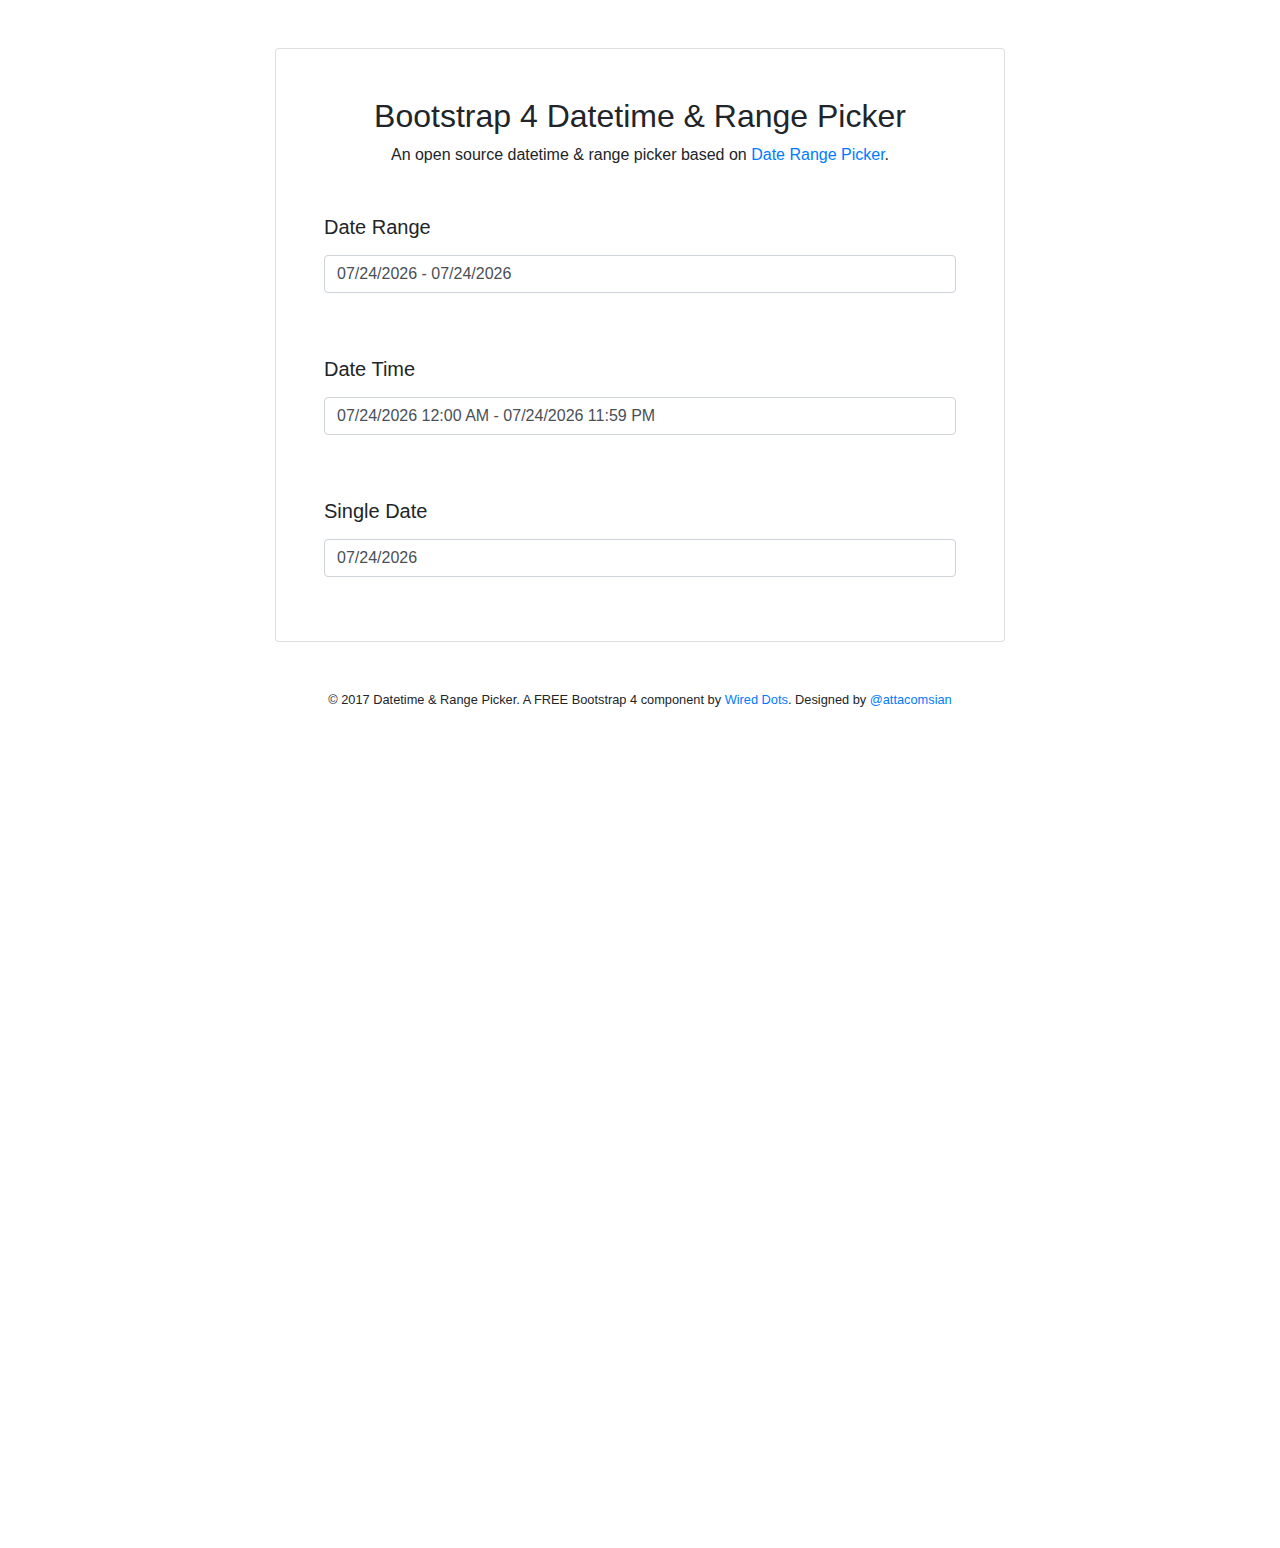
<file: assets/plugins/datetimepicker/index.html>
<!DOCTYPE html>
<html lang="en">
    <head>
        <meta charset="utf-8">
        <title>Free Bootstrap 4 Datetime & Range Picker By Wired Dots</title>
        <meta name="description" content="Love Authority." />
        <meta name="viewport" content="width=device-width, initial-scale=1.0">
        <link rel="stylesheet" href="https://maxcdn.bootstrapcdn.com/bootstrap/4.0.0-alpha.6/css/bootstrap.min.css">
        <link rel="stylesheet" href="http://code.ionicframework.com/ionicons/2.0.1/css/ionicons.min.css" />
        <link rel="stylesheet" type="text/css" href="css/daterangepicker.css" />
    </head>
    <body style="height: 1500px;">
        <!--hero section-->
        <section class="mt-5">
            <div class="container">
                <div class="row">
                    <div class="col-sm-8 offset-sm-2 col-xs-12">
                        <div class="card border-none">
                            <div class="card-block p-5">
                                <h2 class="text-center">Bootstrap 4 Datetime & Range Picker</h2>
                                <p class="text-center">
                                    An open source datetime & range picker based on 
                                    <a href="http://www.daterangepicker.com" rel="nofollow">Date Range Picker</a>.
                                </p>
                                <div class="mt-5">
                                    <h5 class="mb-3">Date Range</h5>
                                    <div class="form-group">
                                        <input type="text" class="form-control" id="daterange" placeholder="Select value">
                                    </div>
                                    <br/><br/>
                                    <h5 class="mb-3">Date Time</h5>
                                    <div class="form-group">
                                        <input type="text" class="form-control" id="datetime" placeholder="Select value">
                                    </div>
                                    <br/><br/>
                                    <h5 class="mb-3">Single Date</h5>
                                    <div class="form-group">
                                        <input type="text" class="form-control" id="date" placeholder="Select value">
                                    </div>
                                </div>
                            </div>
                        </div>
                    </div>
                    <div class="clearfix"></div>
                    <div class="col-sm-12 mt-5 footer">
                        <p class="small text-center">
                            &copy; 2017 Datetime & Range Picker. A FREE Bootstrap 4 component by 
                            <a href="https://wireddots.com">Wired Dots</a>. Designed by <a href="https://twitter.com/attacomsian">@attacomsian</a>
                        </p>
                    </div>
                </div>
            </div>
        </section>

        <script src="https://code.jquery.com/jquery-3.1.1.min.js"></script>
        <script type="text/javascript" src="js/moment.min.js"></script>
        <script type="text/javascript" src="js/daterangepicker.js"></script>
        <script type="text/javascript" src="js/demo.js"></script>
    </body>
</html>
</file>
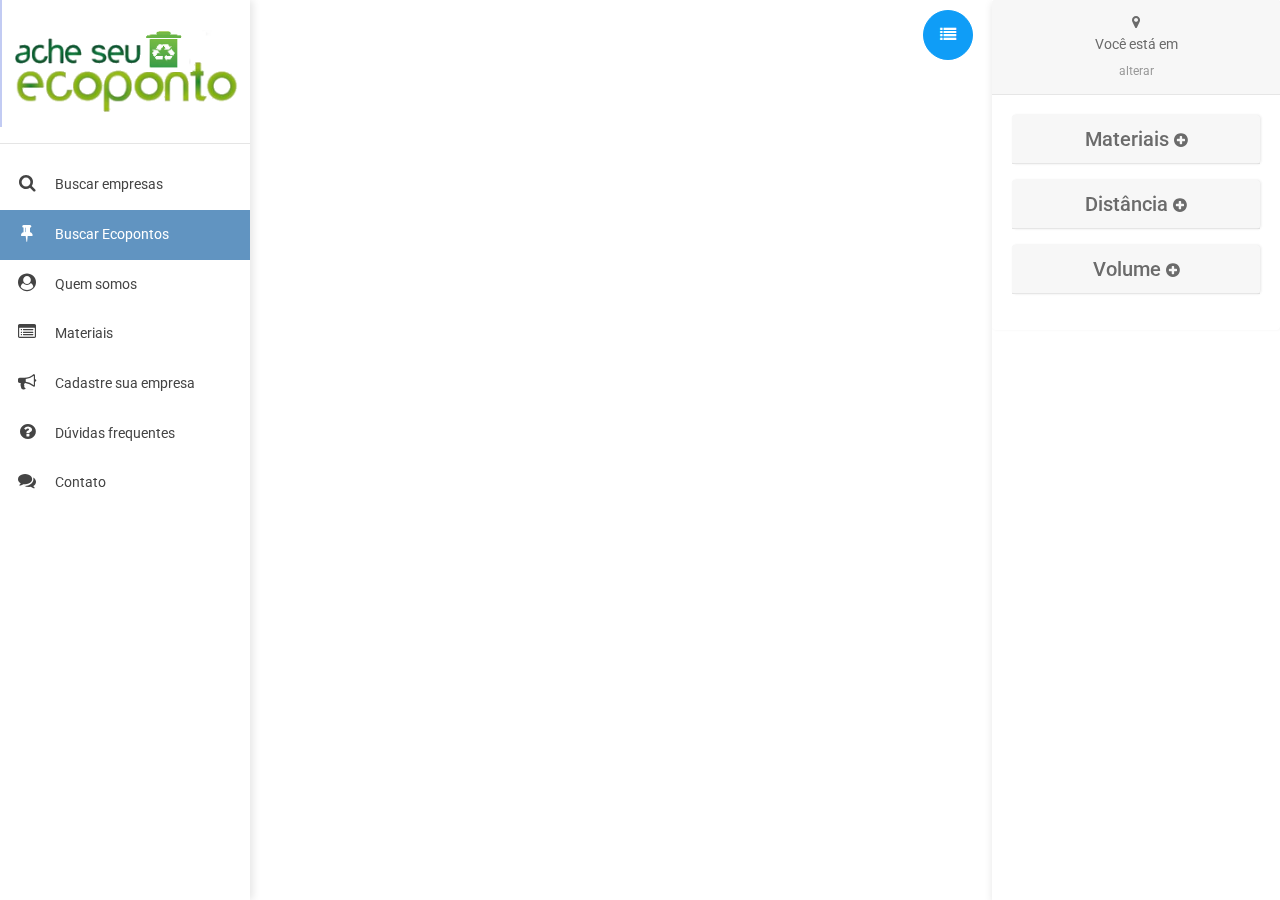
<file: ecopontos.html>
<!DOCTYPE html>
<html lang="pt-br">

<head>
    <meta charset="utf-8">
    <meta name="viewport" content="width=device-width, initial-scale=1.0">

    <title>Portal AcheSeuEcoponto</title>

    <link href="assets/css/select2.min.css" rel="stylesheet" />
    <script src="assets/js/select2.min.js"></script>

    <!-- Favicon -->
    <link rel="shortcut icon" href="assets/images/favicon.ico">

    <!-- Bootstrap CSS -->
    <link href="assets/css/bootstrap.min.css" rel="stylesheet" type="text/css" />

    <!-- Font Awesome CSS -->
    <link href="assets/font-awesome/css/font-awesome.min.css" rel="stylesheet" type="text/css" />

    <!-- Custom CSS -->
    <link href="assets/css/style.css" rel="stylesheet" type="text/css" />

    <!-- BEGIN CSS for this page -->
    <link rel="stylesheet" type="text/css" href="assets/css/dataTables.bootstrap4.min.css" />
    <!-- END CSS for this page -->

    <!--Plugin CSS file with desired skin-->
    <link rel="stylesheet" href="assets/css/ion.rangeSlider.min.css" />


</head>

<body class="adminbody">

    <div id="main">

        <!-- Left Sidebar -->
        <div class="left main-sidebar">

            <div class="sidebar-inner leftscroll">

                <div id="sidebar-menu">

                    <ul>

                        <li class="submenu" id="imgLogo">
                            <a href="index.html">
                                <img src="assets/images/logo.png" />
                            </a>
                        </li>

                        <hr />

                        <li class="submenu">
                            <a href="index.html"><i class="fa fa-fw fa-search"></i><span> Buscar empresas </span> </a>
                        </li>

                        <li class="active submenu">
                            <a href="ecopontos.html"><i class="fa fa-fw fa-thumb-tack"></i> <span> Buscar Ecopontos </span></a>
                        </li>

                        <li class="submenu">
                            <a href="sobre.html"><i class="fa fa-fw fa-user-circle"></i> <span> Quem somos </span></a>
                        </li>

                        <li class="submenu">
                            <a href="#"><i class="fa fa-fw fa-list-alt"></i> <span> Materiais </span></a>
                        </li>

                        <li class="submenu">
                            <a href="empresa.html"><i class="fa fa-fw fa-bullhorn"></i> <span> Cadastre sua empresa
                                </span></a>
                        </li>

                        <li class="submenu">
                            <a href="duvidas.html"><i class="fa fa-fw fa-question-circle"></i> <span> Dúvidas frequentes
                                </span></a>
                        </li>

                        <li class="submenu">
                            <a href="contato.html"><i class="fa fa-fw fa-comments"></i> <span> Contato </span></a>
                        </li>

                    </ul>

                    <div class="clearfix"></div>

                </div>

                <div class="clearfix"></div>

            </div>

        </div>
        <!-- End Sidebar -->


        <div class="content-page page" style="height: 100%;" id="conteudo">

            <!-- Start content -->
            <div class="content" style="height: 100%;">

                <div class="container-fluid" style="height: 100%;" id="contMap">
                    <div class="row no-pdd" style="height: 100%;">
                        <div class="col-xs-12 col-sm-12 col-md-12 col-lg-12 col-xl-9 no-pdd" id="divMapa">

                            <button class="btn btn-primary" id="btnLista"><i class="fa fa-list"></i></button>

                            <!-- mapa -->
                            <div class="card mb-3" id="cardMap">

                                <div class="card-body">

                                    <div class="maparea" id="map2">

                                    </div>

                                </div>
                            </div><!-- end card-->

                            <!-- lista -->
                            <div class="card-body" id="cardList">

                                <div class="card cr-empresa" style="width: 20rem;">
                                    <div class="card-body">
                                        <h4 class="card-title">Nome da Empresa</h4>
                                        <h6 class="card-subtitle mb-2 text-muted">Endereço</h6>
                                        <p class="card-text">Some quick example text to build on the card title and make
                                            up the bulk of the
                                            card's content.</p>
                                    </div>
                                </div>

                            </div><!-- end card-->
                        </div>


                        <!-- filtros -->
                        <div class="col-xs-12 col-sm-12 col-md-12 col-lg-6 col-xl-3 no-pdd" id="filters">
                            <div class="card mb-3" id="right-filters">
                                <div class="card-header">
                                    <i class="fa fa-fw fa-map-marker"></i>
                                    <p class="info">Você está em</p>
                                    <h3 id="endereco"><i class="fas fa-map-marker-alt"></i></h3>
                                    <button class="btn" id="alter">alterar</button>
                                </div>

                                <div class="card-body separate">
                                    <!-- materiais -->
                                    <div class="card mb-3">
                                        <div id="accordion" role="tablist">
                                            <div class="card">
                                                <div class="card-header" role="tab" id="headingOne">
                                                    <h5 class="mb-0">
                                                        <a class="collapsed" data-toggle="collapse" href="#collapseOne"
                                                            aria-expanded="false" aria-controls="collapseOne">
                                                            Materiais
                                                        </a>
                                                    </h5>
                                                </div>

                                                <div id="collapseOne" class="collapse" role="tabpanel"
                                                    aria-labelledby="headingOne" data-parent="#accordion">
                                                    <div class="card-body">
                                                        Selecione os materiais que deseja buscar.
                                                        Use a pesquisa para encontrá-los mais facilmente.
                                                        <hr />
                                                        <select class="form-control select2" id="example2"
                                                            name="state][]" multiple="multiple">
                                                            <option>Construção e Demolição</option>
                                                            <option>Eletrodomésticos</option>
                                                            <option>Eletrônicos</option>
                                                            <option>Embalagens e resíduos de agrotóxicos</option>
                                                            <option>Lâmpadas</option>
                                                            <option>Líquidos e Produtos Químicos</option>
                                                            <option>Medicamentos</option>
                                                            <option>Metais</option>
                                                            <option>Óleos</option>
                                                            <option>Outros</option>
                                                            <option>Papel e Papelão</option>
                                                            <option>Pilhas e Baterias</option>
                                                            <option>Plástico</option>
                                                            <option>Pneus</option>
                                                            <option>Vidro</option>

                                                        </select>

                                                    </div>
                                                </div>
                                            </div>
                                        </div>
                                    </div>

                                    <!-- distância -->
                                    <div class="card mb-3">
                                        <div id="accordion3" role="tablist">
                                            <div class="card">
                                                <div class="card-header" role="tab" id="headingThree">
                                                    <h5 class="mb-0">
                                                        <a class="collapsed" data-toggle="collapse"
                                                            href="#collapseThree" aria-expanded="false"
                                                            aria-controls="collapseThree">
                                                            Distância
                                                        </a>
                                                    </h5>
                                                </div>

                                                <div id="collapseThree" class="collapse" role="tabpanel"
                                                    aria-labelledby="headingThree" data-parent="#accordion3">
                                                    <div class="card-body">
                                                        Selecione a distância máxima que pode percorrer
                                                        para cumprir seu objetivo.
                                                        <hr />
                                                        <div class="col-sm-10 col-xs-12" id="col_slider">
                                                            <input type="text" id="range_slider_1">
                                                        </div>
                                                    </div>
                                                </div>
                                            </div>
                                        </div>
                                    </div>

                                    <!-- volume -->
                                    <div class="card mb-3">
                                        <div id="accordion4" role="tablist">
                                            <div class="card">
                                                <div class="card-header" role="tab" id="headingFour">
                                                    <h5 class="mb-0">
                                                        <a class="collapsed" data-toggle="collapse" href="#collapseFour"
                                                            aria-expanded="false" aria-controls="collapseFour">
                                                            Volume
                                                        </a>
                                                    </h5>
                                                </div>

                                                <div id="collapseFour" class="collapse" role="tabpanel"
                                                    aria-labelledby="headingFour" data-parent="#accordion4">
                                                    <div class="card-body">
                                                        Insira o volume desejado.
                                                        Você pode selecionar a unidade de medida de sua preferência.
                                                        <hr />
                                                        <div class="form-row">
                                                            <div class="form-group col-md-4">
                                                                <input type="text" class="form-control" id="inputCity">
                                                            </div>
                                                            <div class="form-group col-md-8">
                                                                <select id="inputState" class="form-control">
                                                                    <option selected>grama(s)</option>
                                                                    <option>quilo(s)</option>
                                                                    <option>tonelada(s)</option>
                                                                    <option>litro(s)</option>
                                                                </select>
                                                            </div>
                                                        </div>
                                                    </div>
                                                </div>
                                            </div>
                                        </div>
                                    </div>

                                </div>
                            </div><!-- end card-->
                        </div>

                    </div>



                </div>
                <!-- END container-fluid -->

            </div>
            <!-- END content -->

        </div>
        <!-- END content-page -->

    </div>
    <!-- END main -->

    <script src="assets/js/modernizr.min.js"></script>
    <script src="assets/js/jquery.min.js"></script>
    <script src="assets/js/moment.min.js"></script>

    <script src="assets/js/popper.min.js"></script>
    <script src="assets/js/bootstrap.min.js"></script>

    <script src="assets/js/detect.js"></script>
    <script src="assets/js/fastclick.js"></script>
    <script src="assets/js/jquery.blockUI.js"></script>
    <script src="assets/js/jquery.nicescroll.js"></script>

    <!-- App js -->
    <script src="assets/js/pikeadmin.js"></script>

    <!-- BEGIN Java Script for this page -->
    <script src="assets/js/dataTables.bootstrap4.min.js"></script>

    <script type="text/javascript" src="assets/js/script.js"></script>

    <!-- Counter-Up-->
    <script src="assets/plugins/waypoints/lib/jquery.waypoints.min.js"></script>
    <script src="assets/plugins/counterup/jquery.counterup.min.js"></script>
    <!-- END Java Script for this page -->
    <!-- BEGIN Java Script for this page -->
    <script src="assets/plugins/select2/js/select2.min.js"></script>

    <!--Plugin JavaScript file-->
    <script src="assets/js/ion.rangeSlider.min.js"></script>
    <script>
        $(document).ready(function () {
            $("#range_slider_1").ionRangeSlider();

            $('.select2').select2();
        });
    </script>
    <!-- END Java Script for this page -->

    <!-- BEGIN Java Script for this page -->
    <script src="//maps.google.com/maps/api/js?key=AIzaSyBMM4FSTN2KrlYBuJpoBhGE9S-V6L8BRjg&callback=initMap"></script>
    <script src="assets/plugins/gmapsjs/gmaps.js"></script>
    <script>
        var geocoder;
        var map;
        var marker;
        var markers = [];
        var directionsDisplay;
        var ender;
        var posicaoAtual;
        var posicaoGeo;
        var longAtual;
        var latAtual;
        var enderecoAtual;
        var latGeo;
        var longGeoo;
        var enderecoGeo;
        var ponto;
        var directionsService = new google.maps.DirectionsService();
        var directionsDisplay = new google.maps.DirectionsRenderer();
        var markerCluster;
        var rresultado;
        var confMapa;
        var map;

        function initMap() {
            if (navigator.geolocation) {
                var resp;

                marker = new google.maps.Marker({
                    map: map,
                    draggable: true,
                });

                //getCurrentPosition pega a localização do usuário uma vez
                //o retorno position é quando se teve sucesso 
                navigator.geolocation.getCurrentPosition(function (position) {
                    //passa as coordenadas retornadas da localização atual para a instancia posicaoatual

                    latGeo = position.coords.latitude; //armazena para depois transferir para a latAtual se for confirmada pelo usuário sua localização automática
                    longGeo = position.coords.longitude;
                    $txtLatitude = position.coords.latitude; //armazena para depois transferir para a latAtual se for confirmada pelo usuário sua localização automática
                    $txtLongitude = position.coords.longitude;

                    posicaoGeo = new google.maps.LatLng(latGeo, longGeo);

                    marker.setPosition(new google.maps.LatLng(position.coords.latitude, position.coords.longitude));
                    map.setCenter(posicaoGeo);

                    //cria uma instancia do geocoder e codifica a localização atual para o endereço formatado 
                    var geocoder = new google.maps.Geocoder();

                    geocoder.geocode({ 'location': posicaoGeo }, function (results, status) {
                        if (status == google.maps.GeocoderStatus.OK && results[0]) {
                            $('.campos .localizacao').text(results[0].formatted_address);
                            enderecoGeo = results[0].formatted_address;
                        }
                        document.getElementById("endereco").innerHTML = enderecoGeo;

                    });


                    confMapa =
                    {
                        disableDefaultUI: true,
                        center: posicaoGeo,
                        zoom: 10,
                        mapTypeId: google.maps.MapTypeId.ROADMAP   //ROADMAP: exibe os blocos 2D (rodoviário)--- SATELLITE exibe os blocos fotográficos (Google Earth)--- HYBRID: exibe uma mistura de blocos fotográficos e uma camada de blocos para recursos de destaque (rodovias, nomes de cidade) TERRAIN: exibe blocos de relevo físico para exibir recursos de elevação e água (montanhas, rios etc.) mapa físico com base nas informações do terreno. 
                    };

                    //google.maps.event.addDomListener(window, 'load', initialize);//ver erro
                    map = new google.maps.Map(document.getElementById("mapa"), confMapa);
                    directionsDisplay = new google.maps.DirectionsRenderer();
                    directionsDisplay.setMap(map);



                    //adiciona o ponto no mapa
                    marker = new google.maps.Marker(
                        {
                            position: posicaoGeo,
                            map: map,
                            zoom: 10,
                            draggable: true, //permite mover ----- depois permitir
                            title: "Sua localização atual",
                            icon: "/images/posicao.png"
                        });

                    //cria uma janela com informações da localização atual do usuário
                    infoWindow = new google.maps.InfoWindow();
                    html = "Sua Localização e Ponto de Origem";
                    google.maps.event.addListener(marker, 'click', function () {
                        infoWindow.setContent(html);
                        infoWindow.open(map, marker);
                    });
                });
            }
            else {
                alert("Navegador não tem suporte para geolocalização!  Informe seu endereço manualmente");
            }

            if (latGeo == null) {
                posicaoGeo = new google.maps.LatLng(-23.5009757, -47.458314900000005);
                latGeo = -23.5009757;
                longGeo = -47.458314900000005;
                $txtLatitude = -23.5009757;
                $txtLongitude = -47.458314900000005;

                //cria uma instancia do geocoder e codifica a localização atual para o endereço formatado 
                var geocoder = new google.maps.Geocoder();

                geocoder.geocode({ 'location': posicaoGeo }, function (results, status) {
                    if (status == google.maps.GeocoderStatus.OK && results[0]) {
                        $('.campos .localizacao').text(results[0].formatted_address);
                        enderecoGeo = results[0].formatted_address;
                    }
                });

                confMapa =
                {
                    disableDefaultUI: true,
                    center: posicaoGeo,
                    zoom: 10,
                    mapTypeId: google.maps.MapTypeId.ROADMAP   //ROADMAP: exibe os blocos 2D (rodoviário)--- SATELLITE exibe os blocos fotográficos (Google Earth)--- HYBRID: exibe uma mistura de blocos fotográficos e uma camada de blocos para recursos de destaque (rodovias, nomes de cidade) TERRAIN: exibe blocos de relevo físico para exibir recursos de elevação e água (montanhas, rios etc.) mapa físico com base nas informações do terreno. 
                };

                //google.maps.event.addDomListener(window, 'load', initialize);//ver erro
                map = new google.maps.Map(document.getElementById("map"), confMapa);
                directionsDisplay = new google.maps.DirectionsRenderer();
                directionsDisplay.setMap(map);

                //adiciona o ponto no mapa
                marker = new google.maps.Marker(
                    {
                        position: posicaoGeo,
                        map: map,
                        zoom: 10,
                        draggable: false, //permite mover ----- depois permitir
                        title: "Sua localização atual",
                        icon: "assets/images/pin.png",
                    });

                //cria uma janela com informações da localização atual do usuário
                infoWindow = new google.maps.InfoWindow();
                html = "Sua Localização e Ponto de Origem";
                google.maps.event.addListener(marker, 'click', function () {
                    infoWindow.setContent(html);
                    infoWindow.open(map, marker);
                });

                codeAddress(geocoder, map);
            }
        });

        function codeAddress(geocoder, map) {
            var address = "Av. Dr. Armando Pannunzio, 1893 - Sorocaba/SP";
            geocoder.geocode({ 'address': address }, function (results, status) {
                if (status === 'OK') {
                    var marker = new google.maps.Marker({
                        map: map,
                        position: results[0].geometry.location,
                        icon: "assets/images/pin.png"
                    });
                } else {
                    alert('Geocode was not successful for the following reason: ' + status);
                }
            });
        }
    </script>

</body>

</html>
</file>
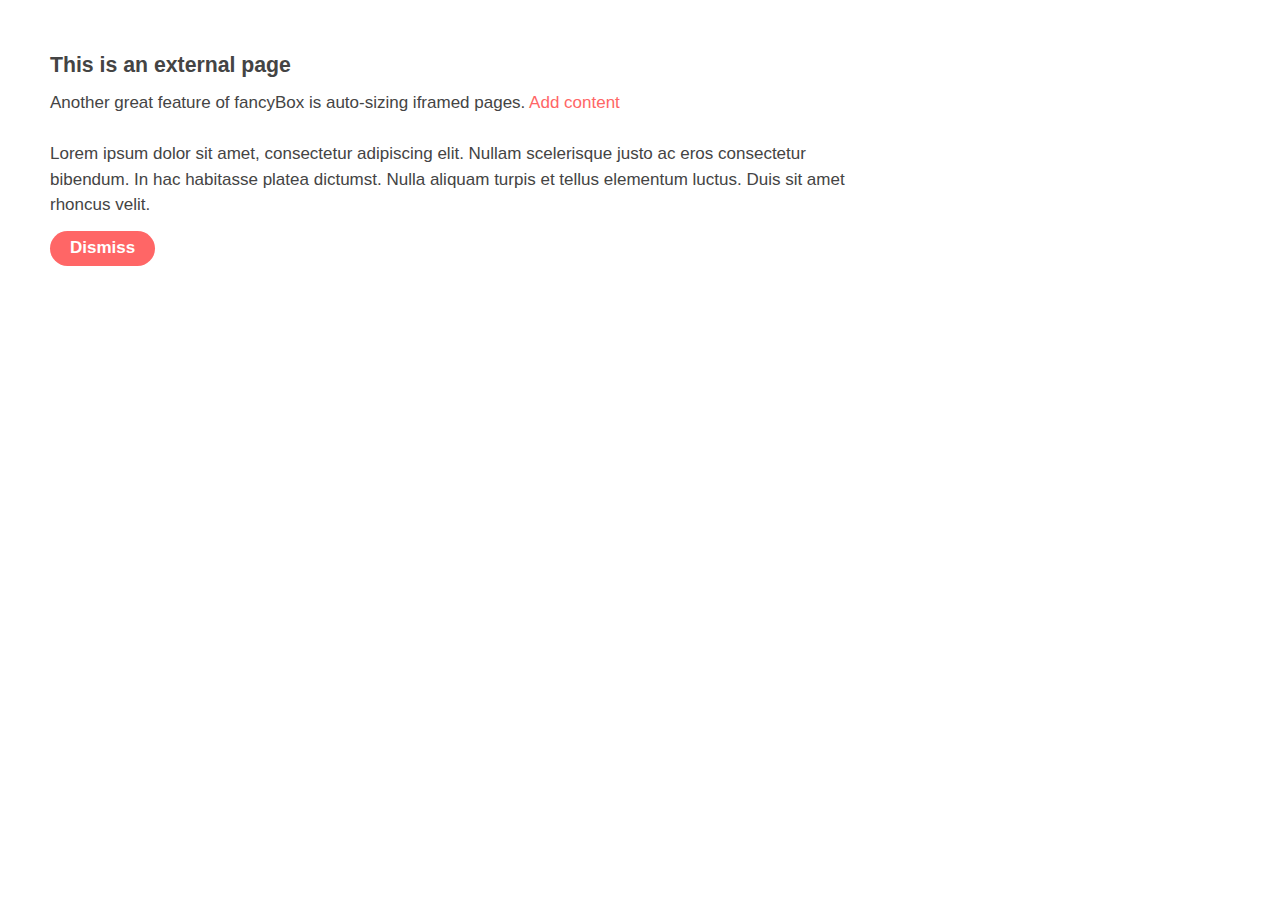
<file: assets/plugins/fancybox/iframe.html>
<!doctype html>
<html >
<head>
	<meta charset="utf-8">
	<meta http-equiv="X-UA-Compatible" content="IE=edge,chrome=1">
	<meta name="viewport" content="width=device-width, initial-scale=1, user-scalable=no">
	<title>fancyBox3 - iframe demo</title>

	<script src="https://ajax.googleapis.com/ajax/libs/jquery/3.1.1/jquery.min.js"></script>

 	<link rel="stylesheet" type="text/css" href="iframe.css" media="screen" />

 	<style>

 		body {
 			margin: 0;
 			padding: 0;
 			max-width: 900px;
 			padding: 50px;
 		}

 	</style>
</head>
<body>
	<div class="content">
		<h3>This is an external page</h3>

		<p>
			Another great feature of fancyBox is auto-sizing iframed pages.

			<a href="javascript:;" class="add">Add content</a>
		</p>

		<div class="expand">
			<p>
				Lorem ipsum dolor sit amet, consectetur adipiscing elit. Nullam scelerisque justo ac eros consectetur bibendum. In hac habitasse platea dictumst. Nulla aliquam turpis et tellus elementum luctus. Duis sit amet rhoncus velit.
			</p>
		</div>

		<p class="modal-footer">
			<a class="btn" href="javascript:parent.jQuery.fancybox.close();">Dismiss</a>
		</p>
	</div>

 	<script>
 		$(".add").click(function() {
 			var $where = $(".expand");

 			$where.children().eq(0).clone().appendTo( $where );

 			parent.jQuery.fancybox.getInstance().update();

 		});


 		$( document ).on('keydown.fb', function (e) {

			var keycode = e.keyCode || e.which;

			if ( keycode === 27 ) {

				e.preventDefault();

				parent.jQuery.fancybox.getInstance().close();

				return;
			}


 		});

 	</script>
</body>
</html>
</file>
<file: assets/plugins/datetimepicker/css/daterangepicker.css>
/* 
    Created on : Jul 23, 2017, 6:30:10 PM
    Author     : Atta-Ur-Rehman Shah (http://attacomsian.com)
*/
.daterangepicker .btn-primary, .daterangepicker .btn-primary:hover, .daterangepicker .btn-primary:focus,
.daterangepicker .btn-primary.disabled, .daterangepicker .btn-primary:disabled{
    background-color: #6200ea;
    border-color: #6200ea;
}
.input-daterange input {
    text-align: center
}

.input-daterange input:first-child {
    border-bottom-left-radius: 3px;
    border-top-left-radius: 3px
}
.input-daterange input:last-child {
    border-bottom-right-radius: 3px;
    border-top-right-radius: 3px
}
.daterangepicker {
    position: absolute;
    left: 0;
    margin-top: 5px;
    width: auto;
    padding: 0
}
.daterangepicker.dropdown-menu {
    max-width: none;
    background-color: transparent;
    border: 0;
    z-index: 1000;
    -webkit-box-shadow: none;
    box-shadow: none
}
.daterangepicker.dropup {
    margin-top: -7px
}

.daterangepicker .calendar,
.daterangepicker .ranges {
    float: left
}

.daterangepicker.opensleft .calendars {
    float: left
}

.daterangepicker.opensright .calendars {
    float: right
}

.daterangepicker.single .calendar {
    float: none;
    margin-left: 0;
    margin-right: 0
}

.daterangepicker.single .ranges {
    display: none
}

.daterangepicker.show-calendar .calendar {
    display: block
}

.daterangepicker .calendar {
    display: none;
    background-color: #fff;
    border: 1px solid #ddd;
    border-radius: 3px;
    margin: 7px;
    padding: 14px;
    -webkit-box-shadow: 0 1px 3px rgba(0, 0, 0, .1);
    box-shadow: 0 1px 3px rgba(0, 0, 0, .1)
}

.daterangepicker table {
    width: 100%;
    margin: 0
}

.daterangepicker table tbody td,
.daterangepicker table tbody th {
    cursor: pointer
}

.daterangepicker td,
.daterangepicker th {
    white-space: nowrap;
    text-align: center
}

.daterangepicker td.week,
.daterangepicker th.week {
    font-size: 80%;
    color: #ccc
}

.daterangepicker th {
    color: #999;
    font-weight: 400;
    font-size: 12px
}

.daterangepicker th>i {
    top: 0
}

.daterangepicker th.next,
.daterangepicker th.prev {
    cursor: pointer
}
.daterangepicker th.next i,
.daterangepicker th.prev i{
    font-size: 20px;
}

.daterangepicker th.available:focus,
.daterangepicker th.available:hover {
    color: #333
}

.daterangepicker td.available:focus,
.daterangepicker td.available:hover {
    background-color: rgba(200, 200, 200, 0.2);
    border-radius: 3px;
}

.daterangepicker td.disabled,
.daterangepicker td.off {
    color: #ccc
}

.daterangepicker td.disabled {
    cursor: not-allowed
}

.daterangepicker td.in-range {
    background-color: rgba(200, 200, 200, 0.2);
}

.daterangepicker td.active,
.daterangepicker td.active:focus,
.daterangepicker td.active:hover {
    background-color: #6200ea;
    color: #fff;
    border-radius: 3px;
}

.daterangepicker .table-condensed tr>td,
.daterangepicker .table-condensed tr>th {
    padding: 9px;
    line-height: 1
}

.daterangepicker .table-condensed thead tr:last-child th {
    padding-top: 14px
}

.daterangepicker .table-condensed .month {
    font-size: 15px;
    line-height: 1;
    color: #333;
    padding-top: 15px;
    padding-bottom: 15px;
    font-weight: 400
}

.daterangepicker select {
    display: inline-block
}

.daterangepicker select.monthselect {
    margin-right: 2%;
    width: 56%
}

.daterangepicker select.yearselect {
    width: 40%
}

.daterangepicker select.ampmselect,
.daterangepicker select.hourselect,
.daterangepicker select.minuteselect,
.daterangepicker select.secondselect {
    width: 60px;
    padding-left: 0;
    padding-right: 0;
    margin-bottom: 0;
}

.daterangepicker .daterangepicker_input {
    position: relative
}

.daterangepicker .daterangepicker_input i {
    position: absolute;
    right: 11px;
    top: auto;
    bottom: 2px;
    color: #999;
    font-size: 24px;
}

.daterangepicker .daterangepicker_input input {
    padding-left: 11px;
    padding-right: 34px
}

.daterangepicker .calendar-time {
    text-align: center;
    margin: 12px 0
}

.daterangepicker .calendar-time select.disabled {
    color: #ccc;
    cursor: not-allowed
}

.ranges {
    background-color: #fff;
    position: relative;
    border: 1px solid #ddd;
    border-radius: 3px;
    width: 200px;
    margin-top: 7px;
    -webkit-box-shadow: 0 1px 3px rgba(0, 0, 0, .1);
    box-shadow: 0 1px 3px rgba(0, 0, 0, .1)
}

.opensright .ranges {
    margin-left: 0
}

.opensleft .ranges {
    margin-right: 0
}

.ranges ul {
    list-style: none;
    margin: 0;
    padding: 7px 0
}

.ranges ul+.daterangepicker-inputs {
    border-top: 1px solid #e5e5e5
}

.ranges ul li {
    color: #333;
    padding: 8px 12px;
    cursor: pointer;
    margin-top: 1px
}

.ranges ul li:first-child {
    margin-top: 0
}

.ranges ul li:focus,
.ranges ul li:hover {
    background-color: rgba(200, 200, 200, 0.2)
}

.ranges ul li.active {
    color: #fff;
    background-color: #6200ea
}

.ranges .daterangepicker-inputs {
    padding: 12px;
    padding-top: 19px
}

.ranges .daterangepicker-inputs .daterangepicker_input+.daterangepicker_input {
    margin-top: 19px
}

.ranges .daterangepicker-inputs .daterangepicker_input>span {
    display: block;
    font-size: 12px;
    margin-bottom: 7px;
    color: #999
}

.ranges .daterangepicker-inputs+.range_inputs {
    border-top: 1px solid #e5e5e5
}

.ranges .range_inputs {
    padding: 12px
}

.ranges .range_inputs .btn {
    display: block;
    width: 100%
}

.ranges .range_inputs .btn+.btn {
    margin-top: 12px
}

@media (min-width:769px) {
    .ranges {
        margin: 7px
    }
}

.daterange-custom {
    cursor: pointer
}

.daterange-custom:after {
    content: '';
    display: table;
    clear: both
}

.daterange-custom .badge,
.daterange-custom .label {
    margin: 4px 0 0 7px;
    vertical-align: top
}

.daterange-custom .label-icon {
    margin-top: 0;
    margin-right: 5px
}

.daterange-custom-display {
    display: inline-block;
    position: relative;
    padding-left: 21px;
    line-height: 1
}

.daterange-custom-display:after {
    content: '\e9c9';
    font-family: icomoon;
    display: inline-block;
    position: absolute;
    top: 50%;
    left: 0;
    margin-top: -8px;
    -webkit-font-smoothing: antialiased;
    -moz-osx-font-smoothing: grayscale;
    -webkit-transition: all ease-in-out .2s;
    -o-transition: all ease-in-out .2s;
    transition: all ease-in-out .2s
}

.daterange-custom.is-opened .daterange-custom-display:after {
    -webkit-transform: rotate(180deg);
    -ms-transform: rotate(180deg);
    -o-transform: rotate(180deg);
    transform: rotate(180deg)
}

.daterange-custom-display>i {
    display: inline-block;
    font-size: 28px;
    font-weight: 400;
    font-style: normal;
    letter-spacing: -.015em
}

.daterange-custom-display b {
    display: inline-block;
    margin-left: 4px;
    font-weight: 400
}

.daterange-custom-display b>i {
    font-size: 11px;
    display: block;
    line-height: 12px;
    text-transform: uppercase;
    font-style: normal;
    font-weight: 400
}

.daterange-custom-display em {
    line-height: 30px;
    vertical-align: top;
    margin: 0 4px
}

@media (max-width:769px) {
    .opensleft,
    .opensright {
        left: 0!important;
        right: 0
    }
    .opensleft .calendars,
    .opensright .calendars {
        float: none
    }
    .daterangepicker.opensleft .calendar,
    .daterangepicker.opensleft .calendars,
    .daterangepicker.opensleft .ranges,
    .daterangepicker.opensright .calendar,
    .daterangepicker.opensright .calendars,
    .daterangepicker.opensright .ranges {
        float: none
    }
    .daterangepicker {
        width: 100%;
        padding-left: 20px;
        padding-right: 20px
    }
    .daterangepicker .calendar {
        margin-left: 0;
        margin-right: 0
    }
    .daterangepicker .ranges {
        width: 100%
    }
}
</file>
<file: assets/css/style.css>
@charset "UTF-8";
@import url("https://fonts.googleapis.com/css?family=Roboto:400,500,700,300");

html {
  position: relative;
  min-height: 100%;
}

body {
  font-size: 0.9rem;
  background-color: #fafafa;
  padding-bottom: 50px;
}

a {
  color: #6b6b6b;
  text-decoration: none;
}

.small {
  font-size: 0.7rem;
}

.noradius {
  border-radius: 0;
}

.noborder {
  border: 0 !important;
}

.radius-circle {
  border-radius: 50px;
}

label {
  font-weight: 500;
}

.label {
  display: inline-block;
  padding: 0.2em 0.6em;
  font-size: 75%;
  font-weight: bold;
  color: #ffffff;
  text-align: center;
  white-space: nowrap;
  vertical-align: baseline;
  border-radius: 0.25rem;
}

.label:empty {
  display: none;
}

img {
  vertical-align: middle;
  border: 0;
}

.bg-primary {
  background-color: #0f9df7 !important;
}

.bg-success {
  background-color: #1bb99a !important;
}

.bg-info {
  background-color: #3db9dc !important;
}

.bg-warning {
  background-color: #f1b53d !important;
}

.bg-danger {
  background-color: #ff5d48 !important;
}

.bg-purple {
  background-color: #9261c6 !important;
}

.bg-pink {
  background-color: #ff7aa3 !important;
}

.bg-dark {
  background-color: #2b3d51 !important;
}

.bg-default {
  background-color: #64b0f2 !important;
}

.text-overflow {
  overflow: hidden;
  text-overflow: ellipsis;
  white-space: nowrap;
}

.text-custom {
  color: #64b0f2;
}

.text-primary {
  color: #0f9df7 !important;
}

.text-success {
  color: #1bb99a !important;
}

.text-info {
  color: #3db9dc !important;
}

.text-warning {
  color: #f1b53d !important;
}

.text-danger {
  color: #ff5d48 !important;
}

.text-purple {
  color: #9261c6;
}

.text-pink {
  color: #ff7aa3;
}

.text-dark {
  color: #2b3d51;
}

.text-white {
  color: #ffffff;
}

.text-muted {
  color: #818a91;
}

.dropdown-lg {
  width: 280px;
}

.dropdown-menu {
  box-shadow: none;
  border: 1px solid rgba(43, 61, 81, 0.05);
  margin: -1px;
  padding: 0;
  border-radius: 0;
}

.container-fluid {
  padding-left: 0px;
  padding-right: 0px;
}

::-webkit-scrollbar {
  width: 12px; /* for vertical scrollbars */
  height: 12px; /* for horizontal scrollbars */
}

::-webkit-scrollbar-track {
  background: rgba(0, 0, 0, 0.2);
}

::-webkit-scrollbar-thumb {
  background: rgba(0, 0, 0, 0.6);
}

.breadcrumb-holder {
  background-color: #ffffff;
  margin: 0px -20px 20px -20px;
  padding: 13px 25px 0 25px;
  box-shadow: none;
}

.breadcrumb-holder .main-title {
  margin-bottom: 0;
  font-size: 1.4rem;
}

.breadcrumb-holder .breadcrumb {
  padding: 0;
  background-color: transparent !important;
}

.card {
  border: none;
}

#filters .card {
  /*border: 1px solid rgba(0, 0, 0, 0.06);*/
  /*box-shadow: 2px rgba(0, 0, 0, 0.4);*/
  /*border-radius: 10px;*/
  box-shadow: 1px 0px 3px rgba(0, 0, 0, 0.05);
}

#right-filters {
  border: none !important;
}

.card-box {
  padding: 20px;
  background-clip: padding-box;
  margin-bottom: 20px;
  background-color: #ffffff;
  border: 1px solid rgba(183, 183, 183, 0.125);
}

.card-box i {
  font-size: 80px;
  margin-top: 20px;
}

.card-header {
  color: #6b6b6b;
  background-color: rgba(0, 0, 0, 0.03);
  border-bottom: 1px solid rgba(111, 111, 111, 0.13);
}

.card-header h3 {
  font-weight: 500;
  line-height: 1.2;
  font-size: 1.2rem;
  margin-bottom: 0;
}

.header-title {
  font-size: 1rem;
  text-transform: uppercase;
}

.page-header {
  margin-top: 30px;
  margin-bottom: 20px;
  font-size: 1.15rem;
  padding-bottom: 10px;
  border-bottom: 1px solid #eceeef;
}

.button-list {
  margin-bottom: -5px;
  margin-left: -7px;
}
.button-list button,
.button-list a {
  margin: 5px 7px;
}

canvas {
  max-width: 100%;
}

svg {
  max-width: 100%;
}

a {
  outline: none !important;
  text-decoration: none !important;
}

.row {
  margin-right: -10px;
  margin-left: -10px;
}

.col,
.col-1,
.col-10,
.col-11,
.col-12,
.col-2,
.col-3,
.col-4,
.col-5,
.col-6,
.col-7,
.col-8,
.col-9,
.col-lg,
.col-lg-1,
.col-lg-10,
.col-lg-11,
.col-lg-12,
.col-lg-2,
.col-lg-3,
.col-lg-4,
.col-lg-5,
.col-lg-6,
.col-lg-7,
.col-lg-8,
.col-lg-9,
.col-md,
.col-md-1,
.col-md-10,
.col-md-11,
.col-md-12,
.col-md-2,
.col-md-3,
.col-md-4,
.col-md-5,
.col-md-6,
.col-md-7,
.col-md-8,
.col-md-9,
.col-sm,
.col-sm-1,
.col-sm-10,
.col-sm-11,
.col-sm-12,
.col-sm-2,
.col-sm-3,
.col-sm-4,
.col-sm-5,
.col-sm-6,
.col-sm-7,
.col-sm-8,
.col-sm-9,
.col-xl,
.col-xl-1,
.col-xl-10,
.col-xl-11,
.col-xl-12,
.col-xl-2,
.col-xl-3,
.col-xl-4,
.col-xl-5,
.col-xl-6,
.col-xl-7,
.col-xl-8,
.col-xl-9 {
  padding-right: 10px;
  padding-left: 10px;
}

.nav-pills .nav-item.show .nav-link,
.nav-pills .nav-link.active {
  background-color: #0f9df7;
}

.dropdown-item {
  font-size: 0.9rem;
  white-space: inherit;
}

/* IE9, IE10, IE11 */
@media screen and (min-width: 0\0) {
  .form-control {
    padding: 0.55rem 0.75rem !important;
  }

  .input-group-addon {
    line-height: inherit !important;
    font-size: 1rem !important;
  }

  .carousel-control span {
    right: 20px;
  }
}

.headerbar {
  left: 0;
  position: fixed;
  right: 0;
  top: 0;
  z-index: 999;
}

.headerbar .headerbar-left {
  background: #4980b5;
  float: left;
  text-align: center;
  height: 50px;
  position: relative;
  width: 250px;
  z-index: 1;
}

.headerbar .headerbar-left .logo img {
  max-width: 100px;
  max-height: 30px;
  width: auto;
  height: auto;
}

.navbar-custom {
  background-color: #4980b5;
  border-radius: 0;
  margin-bottom: 0;
  padding: 0 10px;
  margin-left: 250px;
  min-height: 50px;
}

.navbar-custom .nav-link {
  padding: 0 8px;
  line-height: 50px;
  color: #e9f2ff;
  font-size: 20px;
}

.navbar-custom .dropdown-toggle:after {
  content: initial;
}

.navbar-custom .menu-left {
  overflow: hidden;
}

.logo {
  color: #e3ebf3 !important;
  font-size: 20px;
  font-weight: 200;
  text-transform: uppercase;
  letter-spacing: 1px;
  line-height: 48px;
}

.logo span span {
  color: #fff;
}

.main-sidebar {
  top: 0px;
  width: 250px;
  z-index: 10;
  color: #444444;
  bottom: 70px;
  margin-bottom: -70px;
  margin-top: 0;
  padding-bottom: 70px;
  position: fixed !important;
}

#filters {
  top: 0px;
  z-index: 1000;
  color: #444444;
  background-color: #ffffff;
  bottom: 70px;
  margin-top: 0;
  position: absolute;
  right: 0;
  width: 22.5%;
}

.content-page {
  margin-left: 250px;
  overflow: hidden;
}

.content-page .content {
  /*padding: 0 5px;*/
  margin-top: 0px;
}

.main-sidebar.left {
  position: absolute;
  background-color: #ffffff;
  color: #444444;
}

body.adminbody .main-sidebar.left {
  bottom: 0px;
  margin-bottom: 0px;
  margin-top: 0;
  padding-bottom: 0px;
}

.button-menu-mobile {
  background: transparent;
  border: none;
  color: #dde8ef;
  font-size: 28px;
  line-height: 50px;
  padding: 0 5px;
  margin-right: 10px;
  position: relative;
  cursor: pointer;
  display: inline-block;
  overflow: hidden;
  vertical-align: middle;
  z-index: 1;
}
.button-menu-mobile:hover {
  color: #a2cff7;
}

.sidebar-inner {
  height: 100%;
}

#sidebar-menu,
#sidebar-menu ul,
#sidebar-menu li,
#sidebar-menu a {
  border: 0;
  font-weight: normal;
  line-height: 1;
  list-style: none;
  margin: 0;
  padding: 0;
  position: relative;
  text-decoration: none;
}

#sidebar-menu {
  padding-bottom: 30px;
  width: 100%;
}
#sidebar-menu a {
  line-height: 1.3;
}
#sidebar-menu ul li .menu-arrow {
  -webkit-transition: -webkit-transform 0.15s;
  -o-transition: -o-transform 0.15s;
  transition: transform 0.15s;
  position: absolute;
  right: 20px;
  top: 15px;
  display: inline-block;
  font-family: "FontAwesome";
  text-rendering: auto;
  line-height: 18px;
  font-size: 16px;
  -webkit-font-smoothing: antialiased;
  -moz-osx-font-smoothing: grayscale;
  -webkit-transform: translate(0, 0);
  -ms-transform: translate(0, 0);
  -o-transform: translate(0, 0);
  transform: translate(0, 0);
}
#sidebar-menu ul li .menu-arrow:before {
  content: "\f105";
}
#sidebar-menu ul li a.subdrop .menu-arrow {
  -ms-transform: rotate(90deg);
  -webkit-transform: rotate(90deg);
  -o-transform: rotate(90deg);
  transform: rotate(90deg);
}
#sidebar-menu ul ul {
  display: none;
}
#sidebar-menu ul ul li {
  border-top: 0;
}
#sidebar-menu ul ul li.active a {
  color: #f3f3f3;
}
#sidebar-menu ul ul a {
  color: #b5b5b5;
  -webkit-transition: all 0.3s ease-out;
  -moz-transition: all 0.3s ease-out;
  -o-transition: all 0.3s ease-out;
  -ms-transition: all 0.3s ease-out;
  transition: all 0.3s ease-out;
  display: block;
  padding: 10px 20px 10px 60px;
}
#sidebar-menu ul ul a:hover {
  color: #efefef;
}
#sidebar-menu ul ul a i {
  margin-right: 5px;
}
#sidebar-menu ul ul ul a {
  padding-left: 80px;
}
#sidebar-menu .label {
  margin-top: 2px;
}
#sidebar-menu .subdrop {
  color: #fff !important;
  background-color: #414d58;
  border-left: 2px solid #608ab3;
}

#sidebar-menu .submenu ul .submenu .menu-arrow {
  top: 10px !important;
}

#sidebar-menu > ul > li > a {
  color: #444444;
  display: block;
  padding: 15px 12px 15px 12px;
  font-weight: 400;
  font-size: 0.9rem;
  border-left: 2px solid transparent;
}

#sidebar-menu > ul > li > a:hover {
  color: #31459b;
  background-color: #c2cbf3;
  text-decoration: none;
  border-left: 2px solid #c2cbf3;
}

#sidebar-menu > ul > li > a > span {
  vertical-align: middle;
}

#sidebar-menu ul li a i {
  display: inline-block;
  font-size: 18px;
  line-height: 17px;
  margin-left: 3px;
  margin-right: 15px;
  text-align: center;
  width: 20px;
}
#sidebar-menu ul li a .drop-arrow {
  float: right;
}
#sidebar-menu ul li a .drop-arrow i {
  margin-right: 0;
}

#sidebar-menu > ul > li.active {
  color: #ffffff !important;
  background-color: #6194c1 !important;
}

#sidebar-menu > ul > li.active a {
  color: #ffffff !important;
}

#imgLogo img {
  background-color: #ffffff;
  width: 100%;
  padding-top: 15px;
}

#imgLogo a:hover {
  background-color: #ffffff !important;
}

.menu-title {
  padding: 12px 20px !important;
  letter-spacing: 0.035em;
  pointer-events: none;
  cursor: default;
  font-size: 13px;
}

.footer {
  border-top: 1px solid rgba(115, 140, 152, 0.2);
  bottom: 0;
  color: #818a91;
  text-align: left !important;
  padding: 10px;
  position: absolute;
  right: 0;
  left: 250px;
  background-color: #fff;
}

#main {
  width: 100%;
  height: 100%;
  position: absolute;
}

#main.enlarged .menu-title {
  display: none;
}
#main.enlarged .menu-arrow {
  display: none !important;
}
#main.enlarged .footer {
  left: 70px;
}
#main.enlarged #sidebar-menu ul ul {
  box-shadow: 10px rgba(0, 0, 0, 0.4);
}
#main.enlarged .left.main-sidebar {
  width: 70px;
  z-index: 5;
}

.left.main-sidebar {
  box-shadow: 3px 0px 8px rgba(0, 0, 0, 0.1);
  /*border: 1px solid rgba(183, 183, 183, 0.25);*/
}
#main.enlarged .left.main-sidebar #sidebar-menu > ul > li > a {
  padding-left: 10px;
}
#main.enlarged .left.main-sidebar #sidebar-menu > ul > li > a:hover {
  background-color: #64b0f2;
}
#main.enlarged .left.main-sidebar span.pull-right {
  display: none !important;
}
#main.enlarged .left.main-sidebar #sidebar-menu ul > li {
  position: relative;
  white-space: nowrap;
}
#main.enlarged .left.main-sidebar #sidebar-menu ul > li:hover > a {
  background-color: #64b0f2;
  position: relative;
  width: 260px;
}
#main.enlarged .left.main-sidebar #sidebar-menu ul > li:hover > ul {
  display: block;
  left: 70px;
  position: absolute;
  width: 190px;
  padding: 5px 0;
  background: #ffffff;
}
#main.enlarged .left.main-sidebar #sidebar-menu ul > li:hover > ul a {
  background: #ffffff;
  border: none;
  box-shadow: none;
  padding-left: 15px;
  position: relative;
  width: 190px;
  z-index: 6;
  color: rgba(43, 61, 81, 0.8);
}
#main.enlarged .left.main-sidebar #sidebar-menu ul > li:hover > ul a:hover {
  color: #64b0f2;
}
#main.enlarged .left.main-sidebar #sidebar-menu ul > li:hover a span {
  display: inline;
}
#main.enlarged .left.main-sidebar #sidebar-menu ul > li > ul {
  display: none;
}
#main.enlarged .left.main-sidebar #sidebar-menu ul ul li:hover > ul {
  display: block;
  left: 190px;
  margin-top: -36px;
  position: absolute;
  width: 190px;
}
#main.enlarged .left.main-sidebar #sidebar-menu ul ul li > a span.pull-right {
  -ms-transform: rotate(270deg);
  -webkit-transform: rotate(270deg);
  position: absolute;
  right: 20px;
  top: 12px;
  transform: rotate(270deg);
}
#main.enlarged .left.main-sidebar #sidebar-menu ul > li > a span {
  display: none;
  padding-left: 10px;
}
#main.enlarged .left.main-sidebar #sidebar-menu > ul > li > a {
  padding: 15px 20px;
  min-height: 52.09px;
}
#main.enlarged .left.main-sidebar #sidebar-menu > ul > li > a i {
  margin-right: 20px !important;
  font-size: 20px;
}
#main.enlarged .left.main-sidebar #sidebar-menu ul > li:hover > a {
  position: relative;
  width: 260px;
  background-color: #535b63;
  color: #ffffff;
}
#main.enlarged .left.main-sidebar #sidebar-menu ul > li:hover > a i {
  color: #ffffff;
}
#main.enlarged .content-page {
  margin-left: 70px;
}
#main.enlarged .navbar-custom {
  margin-left: 70px;
}
#main.enlarged .headerbar .headerbar-left {
  width: 70px !important;
}
#main.enlarged .headerbar .headerbar-left .logo span {
  display: none;
  opacity: 0;
}
#main.enlarged .headerbar .headerbar-left .logo i {
  margin-right: 0;
}
#main.enlarged #sidebar-menu > ul > li:hover > a.open :after {
  display: none;
}
#main.enlarged #sidebar-menu > ul > li:hover > a.active :after {
  display: none;
}
#main.enlarged .user-detail {
  bottom: 0;
  padding: 15px 0;
  width: 70px;
  text-align: center;
}
#main.enlarged .user-detail .dropup {
  margin: 0 auto;
  margin-left: 17px;
}
#main.enlarged .user-detail h5 {
  display: none;
}
#main.enlarged .user-detail p {
  position: absolute;
  right: 15px;
  top: 32px;
}
#main.enlarged .user-detail p span {
  display: none;
}
#main.enlarged #sidebar-menu ul ul li.active {
  color: #0f9df7;
}

.notif {
  margin-left: 0 !important;
}

.notif .noti-title {
  border-radius: 0;
  background-color: #3492ea;
  margin: 0;
  width: auto;
  padding: 8px 15px 12px 15px;
}

.notif .noti-title h5 {
  color: #ffffff;
  margin: 0;
}

.notif .noti-title .label {
  float: right;
}

.notif .noti-icon {
  font-size: 22px;
  padding: 0 12px;
  vertical-align: middle;
  color: rgba(255, 255, 255, 0.8);
}

.notif .notif-bullet {
  height: 12px;
  width: 12px;
  background-color: #f95200;
  display: inline-block;
  position: absolute;
  top: 13px;
  right: 8px;
  border-radius: 50%;
  border: 2px solid #e2e2e2;
}

.notif .notify-item {
  padding: 10px 20px;
}

.notif .notify-item .notify-icon {
  float: left;
  height: 36px;
  width: 36px;
  line-height: 36px;
  text-align: center;
  margin-right: 10px;
  border-radius: 50%;
  color: #ffffff;
}

.notif .notify-item .notify-icon img {
  margin-top: 4px;
}

.notif .notify-item .notify-details {
  margin-bottom: 0;
  overflow: hidden;
  margin-left: 45px;
  text-overflow: ellipsis;
  white-space: inherit;
}

.notif .notify-item .notify-details b {
  font-weight: 500;
}

.notif .notify-item .notify-details small {
  display: block;
}

.notif .notify-item .notify-details span {
  display: block;
  overflow: hidden;
  text-overflow: ellipsis;
  white-space: nowrap;
  font-size: 13px;
}

.notif .notify-all {
  border-radius: 0;
  margin: 0;
  background-color: #a8c1d8;
  color: #fff;
}

.profile-dropdown {
  width: 170px;
}

.profile-dropdown i {
  font-size: 17px;
  vertical-align: middle;
  margin-right: 5px;
}

.profile-dropdown span {
  vertical-align: middle;
}

.nav-user {
  padding: 0 12px !important;
}

.nav-user img {
  height: 36px;
  width: 36px;
  margin-bottom: 7px;
}

@media (max-width: 768px) {
  body {
    overflow-x: hidden;
  }

  .enlarged .left.main-sidebar {
    margin-left: -75px;
  }

  .headerbar-left {
    width: 70px !important;
  }

  .headerbar-left span {
    display: none !important;
  }

  .headerbar-left i {
    display: block !important;
    line-height: 75px !important;
  }

  .navbar-custom {
    margin-left: 70px !important;
  }

  .content-page {
    margin-left: 0 !important;
  }

  #conteudo,
  .content-page,
  .content,
  #contMap {
    height: 100% !important;
  }

  .footer {
    left: 0 !important;
  }

  .mobile-sidebar {
    left: 0;
  }

  .mobile-content {
    left: 250px;
    right: -250px;
  }

  .wrapper-page {
    width: 90%;
  }

  .dataTables_wrapper .col-xs-6 {
    width: 100%;
    text-align: left;
  }

  div#datatable-buttons_info {
    float: none;
  }

  .ms-container {
    width: 100%;
  }

  .navbar-toggleable-md .navbar-nav {
    -webkit-box-orient: horizontal;
    -webkit-box-direction: normal;
    -webkit-flex-direction: row;
    -ms-flex-direction: row;
    flex-direction: row;
  }
}

@media (max-width: 767px) {
  .dropdown-lg {
    width: 200px;
  }

  .notif .notify-item {
    padding: 10px 15px;
  }

  .breadcrumb-holder .main-title,
  .breadcrumb-holder .breadcrumb {
    float: none;
  }
}

@media (max-width: 480px) {
  .notif .noti-icon {
    font-size: 18px;
    padding: 0 10px;
  }

  .hidden-mobile {
    display: none !important;
  }
}

body.adminbody-void {
  min-height: 1170px;
}

.mobile.smallscreen .sidebar-inner.leftscroll {
  overflow: scroll !important;
}

button:focus {
  outline: none !important;
}

a.btn:focus {
  color: #ffffff !important;
}

.btn-rounded {
  border-radius: 2em !important;
  padding: 0.5rem 1.5rem;
}

.btn-label {
  background: rgba(43, 61, 81, 0.1);
  display: inline-block;
  padding: 7px 15px;
  border-radius: 3px 0 0 3px;
  margin: -7px -14px;
  margin-right: 12px;
}

.btn-rounded .btn-label {
  padding: 7px 15px 7px 20px;
  margin-left: -20px;
}

.btn-rounded .btn-label-right {
  margin-right: -20px;
  margin-left: 12px;
}

.btn-label-right {
  margin-left: 12px;
  margin-right: -13px;
  border-radius: 0px 3px 3px 0px;
}

.btn-custom {
  background-color: #64b0f2;
  border-color: #64b0f2;
  color: #ffffff;
}

.btn-custom:hover,
.btn-custom:focus,
.btn-custom:active,
.btn-custom.active,
.btn-custom.focus,
.btn-custom:active,
.btn-custom:focus,
.btn-custom:hover,
.open > .dropdown-toggle.btn-custom {
  background-color: #439fef;
  border-color: #439fef;
  color: #ffffff;
}

.btn-primary {
  background-color: #0f9df7;
  border-color: #0f9df7;
}

.btn-primary:hover,
.btn-primary:focus,
.btn-primary:active,
.btn-primary.active,
.btn-primary.focus,
.btn-primary:active,
.btn-primary:focus,
.btn-primary:hover,
.open > .dropdown-toggle.btn-primary {
  background-color: #0283d6;
  border-color: #0283d6;
  color: #ffffff;
}

.btn-success {
  background-color: #1bb99a;
  border-color: #1bb99a;
}

.btn-success:hover,
.btn-success:focus,
.btn-success:active,
.btn-success.active,
.btn-success.focus,
.btn-success:active,
.btn-success:focus,
.btn-success:hover,
.open > .dropdown-toggle.btn-success {
  background-color: #16957c;
  border-color: #16957c;
  color: #ffffff;
}

.btn-info {
  background-color: #3db9dc;
  border-color: #3db9dc;
}

.btn-info:hover,
.btn-info:focus,
.btn-info:active,
.btn-info.active,
.btn-info.focus,
.btn-info:active,
.btn-info:focus,
.btn-info:hover,
.open > .dropdown-toggle.btn-info {
  background-color: #25a7cb;
  border-color: #25a7cb;
  color: #ffffff;
}

.btn-warning {
  background-color: #f1b53d;
  border-color: #f1b53d;
  color: #ffffff;
}

.btn-warning:hover,
.btn-warning:focus,
.btn-warning:active,
.btn-warning.active,
.btn-warning.focus,
.btn-warning:active,
.btn-warning:focus,
.btn-warning:hover,
.open > .dropdown-toggle.btn-warning {
  background-color: #eea617;
  border-color: #eea617;
  color: #ffffff;
}

.btn-danger {
  background-color: #ff5d48;
  border-color: #ff5d48;
}

.btn-danger:hover,
.btn-danger:focus,
.btn-danger:active,
.btn-danger.active,
.btn-danger.focus,
.btn-danger:active,
.btn-danger:focus,
.btn-danger:hover,
.open > .dropdown-toggle.btn-danger {
  background-color: #ff391f;
  border-color: #ff391f;
  color: #ffffff;
}

.btn-dark {
  background-color: #2b3d51;
  border-color: #2b3d51;
  color: #ffffff;
}

.btn-dark:hover,
.btn-dark:focus,
.btn-dark:active,
.btn-dark.active,
.btn-dark.focus,
.btn-dark:active,
.btn-dark:focus,
.btn-dark:hover,
.open > .dropdown-toggle.btn-dark {
  background-color: #1d2936;
  border-color: #1d2936;
  color: #ffffff;
}

.btn-outline-custom {
  color: #64b0f2;
  background-image: none;
  background-color: transparent;
  border-color: #64b0f2;
}

.btn-outline-custom:hover,
.btn-outline-custom:focus,
.btn-outline-custom:active,
.btn-outline-custom.active,
.btn-outline-custom.focus,
.btn-outline-custom:active,
.btn-outline-custom-primary:focus,
.btn-outline-custom:hover,
.open > .dropdown-toggle.btn-outline-custom {
  color: #ffffff;
  background-color: #64b0f2;
  border-color: #64b0f2;
}

.btn-outline-primary {
  color: #0f9df7;
  background-image: none;
  background-color: transparent;
  border-color: #0f9df7;
}

.btn-outline-primary:hover,
.btn-outline-primary:focus,
.btn-outline-primary:active,
.btn-outline-primary.active,
.btn-outline-primary.focus,
.btn-outline-primary:active,
.btn-outline-primary:focus,
.btn-outline-primary:hover,
.open > .dropdown-toggle.btn-outline-primary {
  color: #ffffff;
  background-color: #0f9df7;
  border-color: #0f9df7;
}

.btn-outline-success {
  color: #1bb99a;
  background-image: none;
  background-color: transparent;
  border-color: #1bb99a;
}

.btn-outline-success:hover,
.btn-outline-success:focus,
.btn-outline-success:active,
.btn-outline-success.active,
.btn-outline-success.focus,
.btn-outline-success:active,
.btn-outline-success:focus,
.btn-outline-success:hover,
.open > .dropdown-toggle.btn-outline-success {
  color: #ffffff;
  background-color: #1bb99a;
  border-color: #1bb99a;
}

.btn-outline-info {
  color: #3db9dc;
  background-image: none;
  background-color: transparent;
  border-color: #3db9dc;
}

.btn-outline-info:hover,
.btn-outline-info:focus,
.btn-outline-info:active,
.btn-outline-info.active,
.btn-outline-info.focus,
.btn-outline-info:active,
.btn-outline-info:focus,
.btn-outline-info:hover,
.open > .dropdown-toggle.btn-outline-info {
  color: #ffffff;
  background-color: #3db9dc;
  border-color: #3db9dc;
}

.btn-outline-warning {
  color: #f1b53d;
  background-image: none;
  background-color: transparent;
  border-color: #f1b53d;
}

.btn-outline-warning:hover,
.btn-outline-warning:focus,
.btn-outline-warning:active,
.btn-outline-warning.active,
.btn-outline-warning.focus,
.btn-outline-warning:active,
.btn-outline-warning:focus,
.btn-outline-warning:hover,
.open > .dropdown-toggle.btn-outline-warning {
  color: #ffffff;
  background-color: #f1b53d;
  border-color: #f1b53d;
}

.btn-outline-danger {
  color: #ff5d48;
  background-image: none;
  background-color: transparent;
  border-color: #ff5d48;
}

.btn-outline-danger:hover,
.btn-outline-danger:focus,
.btn-outline-danger:active,
.btn-outline-danger.active,
.btn-outline-danger.focus,
.btn-outline-danger:active,
.btn-outline-danger:focus,
.btn-outline-danger:hover,
.open > .dropdown-toggle.btn-outline-danger {
  color: #ffffff;
  background-color: #ff5d48;
  border-color: #ff5d48;
}

.btn-outline-pink {
  color: #ff7aa3;
  background-image: none;
  background-color: transparent;
  border-color: #ff7aa3;
}

.btn-outline-pink:hover,
.btn-outline-pink:focus,
.btn-outline-pink:active,
.btn-outline-pink.active,
.btn-outline-pink.focus,
.btn-outline-pink:active,
.btn-outline-pink:focus,
.btn-outline-pink:hover,
.open > .dropdown-toggle.btn-outline-pink {
  color: #ffffff;
  background-color: #ff7aa3;
  border-color: #ff7aa3;
}

.btn-outline-purple {
  color: #9261c6;
  background-image: none;
  background-color: transparent;
  border-color: #9261c6;
}

.btn-outline-purple:hover,
.btn-outline-purple:focus,
.btn-outline-purple:active,
.btn-outline-purple.active,
.btn-outline-purple.focus,
.btn-outline-purple:active,
.btn-outline-purple:focus,
.btn-outline-purple:hover,
.open > .dropdown-toggle.btn-outline-purple {
  color: #ffffff;
  background-color: #9261c6;
  border-color: #9261c6;
}

.btn-outline-dark {
  color: #2b3d51;
  background-image: none;
  background-color: transparent;
  border-color: #2b3d51;
}

.btn-outline-dark:hover,
.btn-outline-dark:focus,
.btn-outline-dark:active,
.btn-outline-dark.active,
.btn-outline-dark.focus,
.btn-outline-dark:active,
.btn-outline-dark:focus,
.btn-outline-dark:hover,
.open > .dropdown-toggle.btn-outline-dark {
  color: #ffffff;
  background-color: #2b3d51;
  border-color: #2b3d51;
}

.btn-facebook {
  color: #ffffff !important;
  background-color: #3b5998 !important;
}

.btn-twitter {
  color: #ffffff !important;
  background-color: #00aced !important;
}

.btn-linkedin {
  color: #ffffff !important;
  background-color: #007bb6 !important;
}

.btn-dribbble {
  color: #ffffff !important;
  background-color: #ea4c89 !important;
}

.btn-googleplus {
  color: #ffffff !important;
  background-color: #dd4b39 !important;
}

.btn-instagram {
  color: #ffffff !important;
  background-color: #517fa4 !important;
}

.btn-pinterest {
  color: #ffffff !important;
  background-color: #cb2027 !important;
}

.btn-dropbox {
  color: #ffffff !important;
  background-color: #007ee5 !important;
}

.btn-flickr {
  color: #ffffff !important;
  background-color: #ff0084 !important;
}

.btn-tumblr {
  color: #ffffff !important;
  background-color: #32506d !important;
}

.btn-skype {
  color: #ffffff !important;
  background-color: #00aff0 !important;
}

.btn-youtube {
  color: #ffffff !important;
  background-color: #bb0000 !important;
}

.btn-github {
  color: #ffffff !important;
  background-color: #171515 !important;
}

.pull-right {
  float: right;
}

.pull-left {
  float: left;
}

.display-block {
  display: block;
}

.dropdown-example {
  position: static;
  display: block;
  margin-bottom: 0.25rem;
  clear: left;
}

.dropdown-item.active,
.dropdown-item:active {
  background-color: #0f9df7;
}

#sidebar-menu > ul > li > a.pro {
  background-color: #f16854;
  color: #fff;
  bottom: 0;
}

.avatar-circle {
  border-radius: 50%;
}

.avatar-rounded {
  border-radius: 50%;
}

.widget-messages .message-item {
  position: relative;
  overflow: hidden;
  border-bottom: 1px solid #e8e8e8;
  padding: 12px 0;
}

.widget-messages .message-item img {
  width: 40px;
}

.widget-messages .message-item .message-user-img {
  display: block;
  float: left;
  margin-right: 15px;
  width: 40px;
}

.widget-messages .message-item .message-item-user {
  color: #525252;
  display: block;
  font-weight: 500;
  margin: 0;
}

.widget-messages .message-item .message-item-msg {
  color: #525252;
  display: block;
  font-weight: 200;
  margin: 0;
}

.widget-messages .message-item .message-item-date {
  color: #a2a5a7;
  font-weight: 200;
  position: absolute;
  right: 7px;
  top: 2px;
}

.custom-modal .modal-header {
  padding: 10px !important;
  border-radius: 0;
  background-color: #5ba2e6;
  color: #fff;
}

.custom-modal .modal-content {
  background-color: #f7f7f7;
}

.custom-modal .modal-footer {
  padding: 10px !important;
  border-radius: 0;
  background-color: #f3f3f3;
}

.custom-modal .close {
  color: #fff;
  text-shadow: 0;
}

.border-left {
  border-left: 3px solid #eaeaea;
}

.label-info {
  background-color: #5bc0de;
}

.content-page .page {
  margin-top: 10px;
  margin-bottom: 10px;
}

/*
*
*   FILTROS
*
*/

.info {
  margin-bottom: 5px;
}

#endereco {
  font-weight: 400;
}

#alter {
  color: #999;
  font-size: 12px;
  padding: 0 3px 0 3px;
  border-radius: 12px;
  -moz-border-radius: 12px;
  -webkit-border-radius: 12px;
  background-color: transparent;
}

.check-filter {
  display: none;
}

.material {
  background-color: rgb(182, 182, 182);
  border-color: rgb(182, 182, 182);
}

#filters {
  text-align: center;
  min-height: 100% !important;
  box-shadow: 0px 3px 8px rgba(0, 0, 0, 0.1);
}

#filters a:after {
  font-family: FontAwesome;
  font-size: 16px;
  content: "\f056";
}

#filters a.collapsed:after {
  content: "\f055";
}

#col_slider,
#range_slider {
  width: 100% !important;
}

.irs--flat .irs-bar,
.irs--flat .irs-from,
.irs--flat .irs-to,
.irs--flat .irs-single,
.irs--flat .irs-handle > i:first-child {
  background-color: #0f9df7 !important;
}

.irs--flat .irs-from:before,
.irs--flat .irs-to:before,
.irs--flat .irs-single:before {
  border-top-color: #0f9df7 !important;
}

.col-sm-10 {
  max-width: 100%;
}

/*
*
*   MAPA
*
*/

#cardMap {
  height: 100%;
}

#cardMap .card-body {
  padding: 0;
}

#map {
  width: 100%;
  min-height: 100%;
  box-sizing: border-box;
  position: absolute;
}

#divMapa {
  height: 100%;
  position: fixed;
  /*width: 77.5% !important;*/
}

/*
*
*   EMPRESAS (LISTA)
*
*/
#btnLista {
  width: 50px;
  height: 50px;
  border-radius: 3em;
  right: 24%;
  top: 10px;
  position: fixed;
  color: #fff;
  z-index: 1000;
}

#divMapa {
  background-color: #f7f7f7;
}

.cr-empresa {
  width: 100% !important;
}

/*
*
*   FORMULÁRIOS
*
*/
.btn {
  border-radius: 1em;
  -moz-border-radius: 1em;
  -webkit-border-radius: 1em;
}

.select2-container--default .select2-selection--multiple {
  border-radius: 1em;
  -moz-border-radius: 1em;
  -webkit-border-radius: 1em;
}

/*
*
*   CARD
*
*/
.no-pdd {
  padding: 0px !important;
}

.cnt .card-header {
  padding: 2.5rem 2.5rem 1rem 2.5rem;
  background-color: #fafafa;
  border-bottom: none;
}

.cnt .card-body {
  padding: 1rem 2.5rem 1.5rem 2.5rem;
  background-color: #fafafa;
}

.clps .card-header,
.clps .card-body {
  padding: 1rem;
  background-color: #ffffff;
}

.clps .card-body {
  padding-top: 0.15rem;
}

.clps .card,
.adm {
  box-shadow: 1px 0px 3px rgba(0, 0, 0, 0.05);
}

.card-header h3 {
  font-weight: 400;
}

.resposta {
  padding: 0;
  margin: 0;
  font-size: 18px;
}

.adm .card-header,
.adm .card-body {
  background-color: #ffffff;
}
</file>
<file: assets/css/ion.rangeSlider.min.css>
/*!Ion.RangeSlider, 2.3.0, © Denis Ineshin, 2010 - 2018, IonDen.com, Build date: 2018-12-11 23:23:51*/.irs{position:relative;display:block;-webkit-touch-callout:none;-webkit-user-select:none;-khtml-user-select:none;-moz-user-select:none;-ms-user-select:none;user-select:none;font-size:12px;font-family:Arial,sans-serif}.irs-line{position:relative;display:block;overflow:hidden;outline:none !important}.irs-bar{position:absolute;display:block;left:0;width:0}.irs-shadow{position:absolute;display:none;left:0;width:0}.irs-handle{position:absolute;display:block;box-sizing:border-box;cursor:default;z-index:1}.irs-handle.type_last{z-index:2}.irs-min,.irs-max{position:absolute;display:block;cursor:default}.irs-min{left:0}.irs-max{right:0}.irs-from,.irs-to,.irs-single{position:absolute;display:block;top:0;left:0;cursor:default;white-space:nowrap}.irs-grid{position:absolute;display:none;bottom:0;left:0;width:100%;height:20px}.irs-with-grid .irs-grid{display:block}.irs-grid-pol{position:absolute;top:0;left:0;width:1px;height:8px;background:#000}.irs-grid-pol.small{height:4px}.irs-grid-text{position:absolute;bottom:0;left:0;white-space:nowrap;text-align:center;font-size:9px;line-height:9px;padding:0 3px;color:#000}.irs-disable-mask{position:absolute;display:block;top:0;left:-1%;width:102%;height:100%;cursor:default;background:rgba(0,0,0,0);z-index:2}.lt-ie9 .irs-disable-mask{background:#000;filter:alpha(opacity=0);cursor:not-allowed}.irs-disabled{opacity:.4}.irs-hidden-input{position:absolute !important;display:block !important;top:0 !important;left:0 !important;width:0 !important;height:0 !important;font-size:0 !important;line-height:0 !important;padding:0 !important;margin:0 !important;overflow:hidden;outline:none !important;z-index:-9999 !important;background:none !important;border-style:solid !important;border-color:transparent !important}.irs--flat{height:40px}.irs--flat.irs-with-grid{height:60px}.irs--flat .irs-line{top:25px;height:12px;background-color:#e1e4e9;border-radius:4px}.irs--flat .irs-bar{top:25px;height:12px;background-color:#ed5565}.irs--flat .irs-bar--single{border-radius:4px 0 0 4px}.irs--flat .irs-shadow{height:1px;bottom:16px;background-color:#e1e4e9}.irs--flat .irs-handle{top:22px;width:16px;height:18px;background-color:transparent}.irs--flat .irs-handle>i:first-child{position:absolute;display:block;top:0;left:50%;width:2px;height:100%;margin-left:-1px;background-color:#da4453}.irs--flat .irs-handle.state_hover>i:first-child,.irs--flat .irs-handle:hover>i:first-child{background-color:#a43540}.irs--flat .irs-min,.irs--flat .irs-max{top:0;padding:1px 3px;color:#999;font-size:10px;line-height:1.333;text-shadow:none;background-color:#e1e4e9;border-radius:4px}.irs--flat .irs-from,.irs--flat .irs-to,.irs--flat .irs-single{color:white;font-size:10px;line-height:1.333;text-shadow:none;padding:1px 5px;background-color:#ed5565;border-radius:4px}.irs--flat .irs-from:before,.irs--flat .irs-to:before,.irs--flat .irs-single:before{position:absolute;display:block;content:"";bottom:-6px;left:50%;width:0;height:0;margin-left:-3px;overflow:hidden;border:3px solid transparent;border-top-color:#ed5565}.irs--flat .irs-grid-pol{background-color:#e1e4e9}.irs--flat .irs-grid-text{color:#999}.irs--big{height:55px}.irs--big.irs-with-grid{height:70px}.irs--big .irs-line{top:33px;height:12px;background-color:white;background:linear-gradient(to bottom, #ddd -50%, white 150%);border:1px solid #ccc;border-radius:12px}.irs--big .irs-bar{top:33px;height:12px;background-color:#92bce0;border:1px solid #428bca;background:linear-gradient(to bottom, #ffffff 0%, #428bca 30%, #b9d4ec 100%);box-shadow:inset 0 0 1px 1px rgba(255,255,255,0.5)}.irs--big .irs-bar--single{border-radius:12px 0 0 12px}.irs--big .irs-shadow{height:1px;bottom:16px;background-color:rgba(66,139,202,0.5)}.irs--big .irs-handle{top:25px;width:30px;height:30px;border:1px solid rgba(0,0,0,0.3);background-color:#cbcfd5;background:linear-gradient(to bottom, white 0%, #B4B9BE 30%, white 100%);box-shadow:1px 1px 2px rgba(0,0,0,0.2),inset 0 0 3px 1px white;border-radius:30px}.irs--big .irs-handle.state_hover,.irs--big .irs-handle:hover{border-color:rgba(0,0,0,0.45);background-color:#939ba7;background:linear-gradient(to bottom, white 0%, #919BA5 30%, white 100%)}.irs--big .irs-min,.irs--big .irs-max{top:0;padding:1px 5px;color:white;text-shadow:none;background-color:#9f9f9f;border-radius:3px}.irs--big .irs-from,.irs--big .irs-to,.irs--big .irs-single{color:white;text-shadow:none;padding:1px 5px;background-color:#428bca;background:linear-gradient(to bottom, #428bca 0%, #3071a9 100%);border-radius:3px}.irs--big .irs-grid-pol{background-color:#428bca}.irs--big .irs-grid-text{color:#428bca}.irs--modern{height:55px}.irs--modern.irs-with-grid{height:55px}.irs--modern .irs-line{top:25px;height:5px;background-color:#d1d6e0;background:linear-gradient(to bottom, #e0e4ea 0%, #d1d6e0 100%);border:1px solid #a3adc1;border-bottom-width:0;border-radius:5px}.irs--modern .irs-bar{top:25px;height:5px;background:#20b426;background:linear-gradient(to bottom, #20b426 0%, #18891d 100%)}.irs--modern .irs-bar--single{border-radius:5px 0 0 5px}.irs--modern .irs-shadow{height:1px;bottom:21px;background-color:rgba(209,214,224,0.5)}.irs--modern .irs-handle{top:37px;width:12px;height:13px;border:1px solid #a3adc1;border-top-width:0;box-shadow:1px 1px 1px rgba(0,0,0,0.1);border-radius:0 0 3px 3px}.irs--modern .irs-handle>i:nth-child(1){position:absolute;display:block;top:-4px;left:1px;width:6px;height:6px;border:1px solid #a3adc1;background:white;transform:rotate(45deg)}.irs--modern .irs-handle>i:nth-child(2){position:absolute;display:block;box-sizing:border-box;top:0;left:0;width:10px;height:12px;background:#e9e6e6;background:linear-gradient(to bottom, white 0%, #e9e6e6 100%);border-radius:0 0 3px 3px}.irs--modern .irs-handle>i:nth-child(3){position:absolute;display:block;box-sizing:border-box;top:3px;left:3px;width:4px;height:5px;border-left:1px solid #a3adc1;border-right:1px solid #a3adc1}.irs--modern .irs-handle.state_hover,.irs--modern .irs-handle:hover{border-color:#7685a2;background:#c3c7cd;background:linear-gradient(to bottom, #ffffff 0%, #919ba5 30%, #ffffff 100%)}.irs--modern .irs-handle.state_hover>i:nth-child(1),.irs--modern .irs-handle:hover>i:nth-child(1){border-color:#7685a2}.irs--modern .irs-handle.state_hover>i:nth-child(3),.irs--modern .irs-handle:hover>i:nth-child(3){border-color:#48536a}.irs--modern .irs-min,.irs--modern .irs-max{top:0;font-size:10px;line-height:1.333;text-shadow:none;padding:1px 5px;color:white;background-color:#d1d6e0;border-radius:5px}.irs--modern .irs-from,.irs--modern .irs-to,.irs--modern .irs-single{font-size:10px;line-height:1.333;text-shadow:none;padding:1px 5px;background-color:#20b426;color:white;border-radius:5px}.irs--modern .irs-from:before,.irs--modern .irs-to:before,.irs--modern .irs-single:before{position:absolute;display:block;content:"";bottom:-6px;left:50%;width:0;height:0;margin-left:-3px;overflow:hidden;border:3px solid transparent;border-top-color:#20b426}.irs--modern .irs-grid{height:25px}.irs--modern .irs-grid-pol{background-color:#dedede}.irs--modern .irs-grid-text{color:silver;font-size:13px}.irs--sharp{height:50px;font-size:12px;line-height:1}.irs--sharp.irs-with-grid{height:57px}.irs--sharp .irs-line{top:30px;height:2px;background-color:black;border-radius:2px}.irs--sharp .irs-bar{top:30px;height:2px;background-color:#ee22fa}.irs--sharp .irs-bar--single{border-radius:2px 0 0 2px}.irs--sharp .irs-shadow{height:1px;bottom:21px;background-color:rgba(0,0,0,0.5)}.irs--sharp .irs-handle{top:25px;width:10px;height:10px;background-color:#a804b2}.irs--sharp .irs-handle>i:first-child{position:absolute;display:block;top:100%;left:0;width:0;height:0;border:5px solid transparent;border-top-color:#a804b2}.irs--sharp .irs-handle.state_hover,.irs--sharp .irs-handle:hover{background-color:black}.irs--sharp .irs-handle.state_hover>i:first-child,.irs--sharp .irs-handle:hover>i:first-child{border-top-color:black}.irs--sharp .irs-min,.irs--sharp .irs-max{color:white;font-size:14px;line-height:1;top:0;padding:3px 4px;opacity:.4;background-color:#a804b2;border-radius:2px}.irs--sharp .irs-from,.irs--sharp .irs-to,.irs--sharp .irs-single{font-size:14px;line-height:1;text-shadow:none;padding:3px 4px;background-color:#a804b2;color:white;border-radius:2px}.irs--sharp .irs-from:before,.irs--sharp .irs-to:before,.irs--sharp .irs-single:before{position:absolute;display:block;content:"";bottom:-6px;left:50%;width:0;height:0;margin-left:-3px;overflow:hidden;border:3px solid transparent;border-top-color:#a804b2}.irs--sharp .irs-grid{height:25px}.irs--sharp .irs-grid-pol{background-color:#dedede}.irs--sharp .irs-grid-text{color:silver;font-size:13px}.irs--round{height:50px}.irs--round.irs-with-grid{height:65px}.irs--round .irs-line{top:36px;height:4px;background-color:#dee4ec;border-radius:4px}.irs--round .irs-bar{top:36px;height:4px;background-color:#006cfa}.irs--round .irs-bar--single{border-radius:4px 0 0 4px}.irs--round .irs-shadow{height:4px;bottom:21px;background-color:rgba(222,228,236,0.5)}.irs--round .irs-handle{top:26px;width:24px;height:24px;border:4px solid #006cfa;background-color:white;border-radius:24px;box-shadow:0 1px 3px rgba(0,0,255,0.3)}.irs--round .irs-handle.state_hover,.irs--round .irs-handle:hover{background-color:#f0f6ff}.irs--round .irs-min,.irs--round .irs-max{color:#333;font-size:14px;line-height:1;top:0;padding:3px 5px;background-color:rgba(0,0,0,0.1);border-radius:4px}.irs--round .irs-from,.irs--round .irs-to,.irs--round .irs-single{font-size:14px;line-height:1;text-shadow:none;padding:3px 5px;background-color:#006cfa;color:white;border-radius:4px}.irs--round .irs-from:before,.irs--round .irs-to:before,.irs--round .irs-single:before{position:absolute;display:block;content:"";bottom:-6px;left:50%;width:0;height:0;margin-left:-3px;overflow:hidden;border:3px solid transparent;border-top-color:#006cfa}.irs--round .irs-grid{height:25px}.irs--round .irs-grid-pol{background-color:#dedede}.irs--round .irs-grid-text{color:silver;font-size:13px}.irs--square{height:50px}.irs--square.irs-with-grid{height:60px}.irs--square .irs-line{top:31px;height:4px;background-color:#dedede}.irs--square .irs-bar{top:31px;height:4px;background-color:black}.irs--square .irs-shadow{height:2px;bottom:21px;background-color:#dedede}.irs--square .irs-handle{top:25px;width:16px;height:16px;border:3px solid black;background-color:white;-webkit-transform:rotate(45deg);-ms-transform:rotate(45deg);transform:rotate(45deg)}.irs--square .irs-handle.state_hover,.irs--square .irs-handle:hover{background-color:#f0f6ff}.irs--square .irs-min,.irs--square .irs-max{color:#333;font-size:14px;line-height:1;top:0;padding:3px 5px;background-color:rgba(0,0,0,0.1)}.irs--square .irs-from,.irs--square .irs-to,.irs--square .irs-single{font-size:14px;line-height:1;text-shadow:none;padding:3px 5px;background-color:black;color:white}.irs--square .irs-grid{height:25px}.irs--square .irs-grid-pol{background-color:#dedede}.irs--square .irs-grid-text{color:silver;font-size:11px}
</file>
<file: assets/plugins/fancybox/iframe.css>
/* Reset */

html, body, div, span, applet, object, iframe, h1, h2, h3, h4, h5, h6, p, blockquote, pre, a, abbr, acronym, address, big, cite, code, del, dfn, em, img, ins, kbd, q, s, samp, small, strike, strong, sub, sup, tt, var, b, u, i, center, dl, dt, dd, ol, ul, li, fieldset, form, label, legend, table, caption, tbody, tfoot, thead, tr, th, td, article, aside, canvas, details, embed, figure, figcaption, footer, header, hgroup, menu, nav, output, ruby, section, summary, time, mark, audio, video {
	margin: 0;
	padding: 0;
	border: 0;
	font-size: 100%;
	font: inherit;
	vertical-align: baseline;
}

html {
 	box-sizing: border-box;
}

*, *:before, *:after {
 	box-sizing: inherit;
}

article, aside, details, figcaption, figure, footer, header, hgroup, menu, nav, section {
	display: block;
}

table {
	border-collapse: collapse;
	border-spacing: 0;
}

/* Common styling */

body {
	-webkit-text-size-adjust: none;
	font-family: 'Lato', sans-serif;
	font-size: 17px;
	line-height: 1.5;
	color: #444;
}

h1, h2, h3 {
	font-family: 'Montserrat', 'Helvetica Neue', Helvetica, Arial, sans-serif;
	font-weight: 700;
    color: #444;
}

h1 {
	margin: 1em 0 0.5em 0;
	font-size: 3em;
	letter-spacing: -1pt;
	color: #fff;
}

h2 {
	margin: 0 0 1em 0;
	font-size: 2em;
	letter-spacing: -1pt;
}

h3 {
	font-size: 1.25em;
}

p {
	margin: 0.5em 0 1.5em 0;
}

p:last-of-type {
	margin-bottom: 0;
}

strong {
	font-weight: 700;
}

a {
	color: #FF6666;
	outline: none;
	-webkit-tap-highlight-color: rgba(0,0,0,0);
	text-decoration: none;
	cursor: pointer;
}

a:hover {
	text-decoration: underline;
}

small {
	font-size: 70%;
	color: #AEB0B7;
	font-family: "Helvetica Neue",Helvetica,Arial,sans-serif;
}

small a {
	color: #AEB0B7;
}

img,
video,
ul {
	vertical-align: top;
}

ul {
	margin: 0.5em 0 1.5em 0;
	color: #222;
	list-style: none;
}

p + ul {
	margin-top: 0;
}

pre {
	padding: 0 20px;
	background: #f4f3f0;
	overflow: auto;
    color: #453f2f;
	font-size: 15px;
}

pre, code {
	font-family: Consolas, Menlo, Monaco, "Lucida Console", "Liberation Mono", "DejaVu Sans Mono", "Bitstream Vera Sans Mono", "Courier New", monospace;
}

button {
	font-family: 'Lato', sans-serif;
}

.hidden {
	display: none;
}

.tright {
	text-align: right;
}

/* Layout */

header {
	position: relative;
	padding: 0 50px;
	background-color: #F4837D;
	background-color: #ff5007;
	background-color: #ff6f35;
	background-color: #FF6666;
}

header:before {
	content: '';
	position: absolute;
	left: 0;
	right: 0;
	top: 100%;
	height: 500px;
	background: #fff;
	-webkit-transform-origin: right;
	    -ms-transform-origin: right;
	       transform-origin: right;
	-webkit-transform: skewY(2deg);
	    -ms-transform: skewY(2deg);
	        transform: skewY(2deg);
}

section {
    padding: 120px 50px;
	background: #fff;
	position: relative;
}

section:nth-child(odd) {
	background: #fdfdfd;
	box-shadow: inset 0 1px 0 0 white;
}

section:not(:last-child) {
 	border-bottom: 1px solid #dde0ee;
}

.content {
	margin: 0 auto;
	max-width: 1100px;
}

section .content:after {
   content: ".";
   visibility: hidden;
   display: block;
   height: 0;
   clear: both;
}

footer {
	padding: 100px;
	color: #000;
	font-weight: 300;
	font-size: 80%;
	text-align: right;
}

.cola {
	float: left;
	width: 28%;
}

.colb {
	float: right;
	width: 70%;
}

.colc {
	display: inline-block;
	width: calc(50% - 20px);
	vertical-align: top;
}

.colc + .colc {
	margin-left: 30px;
}

/*
	Header
*/
#logo {
	float: left;
	position: relative;
	top: 15px;
	padding: 5px;
}

#logo svg path {
	stroke-width: 2;
	stroke: #fff;
	stroke-linejoin: round;
	fill: transparent;
}


/* Top navigation */

.nav {
	margin: 0;
	padding: 0;
	list-style: none;
	text-align: right;
}

.nav li {
	display: inline-block;
	margin-right: 1.5em;
	list-style: none;
}

.nav li a {
	font-size: 80%;
	line-height: 4.5em;
	color: #fff;
	text-decoration: none;
	font-family: 'Montserrat', sans-serif;
}

.nav li a:hover {
	border-bottom: 2px solid #fff;
}

#spacer {
	padding: 10vh 0 15vh 0;
	position: relative;
	overflow: hidden;
}

#slogan {
	font-family: 'Montserrat', sans-serif;
	text-align: right;
	padding-top: 3em;
    color: #fff;
}

.button {
	color: #fff;
	text-decoration: none;
	text-transform: uppercase;
	border: 2px solid #fff;
	border-radius: 100px;
	display: inline-block;
	padding: 0 2.5em;
	margin-left: 10px;
	line-height: 2.75em;
	font-weight: 700;
	font-size: 90%;
	position: relative;
}

#slogan a.button:hover {
	text-decoration: none;
}

#slogan a.button:active {
	background: #fff;
	color: #f85563;
}

#phone {
	float: right;
	position: relative;
	margin: 0 1.5em 0 5vw;
}

#phone .inner, #phone:before, #phone:after {
	display: block;
	border: solid 2px rgba(0,0,0,0.2);
}

#phone .inner {
	position: relative;
	width: 226px;
	height: 386px;
}

#phone .inner, #phone:before, #phone:after {
	border-color: rgba(0,0,0,0.2);
}

#phone .inner:before {
	background: rgba(0,0,0,0.2);
}

#phone .inner:after {
	border-color: rgba(0,0,0,0.2);
}

#phone .inner:before,
#phone .inner:after {
	content: '';
	position: absolute;
	left: 50%;
}

#phone .inner:before {
	top: -1.375em;
	margin-left: -1em;
	width: 2em;
	height: 0.25em;
	border-radius: 0.5em;
	background: rgba(0,0,0,0.2);
	border-bottom: 0;
}

#phone .inner:after {
	bottom: -2.75em;
	margin-left: -1em;
	width: 2em;
	height: 2em;
	border-radius: 100%;
	border: solid 2px rgba(0,0,0,0.2);
}

#phone:before, #phone:after {
	content: '';
}

#phone:before {
	height: 2.5em;
	border-radius: 1em 1em 0 0;
	border-bottom: 0;
}

#phone:after {
	height: 3.5em;
	border-radius: 0 0 1em 1em;
	border-top: 0;
}

.readmore {
	text-align: right;
    color: currentColor;
}


.ImageGrid {
	display: -webkit-box;
    display: -webkit-flex;
    display: -ms-flexbox;
    display: flex;
    max-width: 1024px;
    margin-right: auto;
    margin-left: auto;
    -webkit-flex-wrap: wrap;
    -ms-flex-wrap: wrap;
    flex-wrap: wrap;
	margin: 0.5em -4px 1.5em -4px;
}

.ImageGrid > a {
	padding: 4px;
    -webkit-box-flex: 1;
    -webkit-flex: 1 0 33.33%;
    -ms-flex: 1 0 33.33%;
    flex: 1 0 33.33%;
}

.ImageGrid > a img {
	width: 100%;
		max-height: auto;

}

.imglist {
	overflow: hidden;
	font-size: 0;
	margin-bottom: 80px;
}

.imglist a {
	float: left;
	width: 33.33%;
}

.imglist a {
	overflow: hidden;
	-webkit-tap-highlight-color: transparent;
	outline: none;
	display: inline-block;
}

.imglist a img {
	width: 100%;
}

.imglist-small {
	font-size: 0;
	margin-bottom: 20px;
}

.imglist-small a {
	display: inline-block;
	margin: 0 5px 5px 0;
}

.btn {
	background: #FF6666;
	border-width: 0;
	color: #fff;
	text-decoration: none;
	padding: 7px 20px;
	line-height: 1.2;
	border-radius: 20px;
	font-weight: 700;
	margin: 5px 5px 5px 0;
	display: inline-block;
	cursor: pointer;
	outline: none;
	transition: all .2s ease-in-out;
	-webkit-user-select: none;
	   -moz-user-select: none;
	    -ms-user-select: none;
	        user-select: none;
}

.btn:hover {
	text-decoration: none;
}

a + .btn {
	margin-left: 10px;
}

.btn-tw, .btn-fb {
	margin-bottom: 5px;
	color: #fff;
	border: 0;
	border-radius: 3px;
	cursor: pointer;
	position: relative;
	text-transform: uppercase;
	padding: 12px 20px;
	font-size: 70%;
	font-weight: 600;
	min-width: 180px;
}

.btn-tw:active, .btn-fb:active {
	top: 1px;
}

.btn-tw {
	background: #00b4f5;
}

.btn-fb {
	background: #305cbb;
}

.card {
	padding: 3em 0;
	border-top: 1px solid #ddd;
	position: relative;
}

.card:first-of-type {
	border-top-width: 0;
}

.card__actions {
	padding-top: 1em;
}

.card .demo {
	display: inline-block;
	opacity: 0;
	transition: opacity .1s;
	background: url([data-uri]);
}

.card:hover .demo {
	opacity: 1;;
	width: 20px;
	height: 20px;
	vertical-align: middle;
	margin-left: 5px;
}

.card--price {
	margin-top: 3em;
	padding: 3em 1em;
	text-align: center;
	background: #fafafa;
	background: #f4f3f0;
	color: #6C6A6A;
}

.card--price h3 {
	padding-bottom: 1em;
	font-size: 1.5em;
	line-height: 1.2;
}

.card--price .card__text p {
	line-height: 2;
}

.price-note {
	padding-top: 1em;
	color: #888;
	font-size: 80%;
	text-align: center;
}

.price-faq {
	margin-top: 6em;
	font-size: 90%;
}

.price-faq p {
	margin-bottom: 2em;
}



@media all and (max-width: 860px) {

	h1 {
		letter-spacing: -2pt;
	}

	.cola,
	.colb {
		float: none;
		width: 100%;
	}

	#spacer {
		padding-top: 0;
	}

	#phone {
		display: none;
	}

	#slogan {
		padding-top: 0px;
		float: none;
		width: 100%;
		text-align: center;
	}

	.nav li {
		margin: 0 0.5em;
	}

	footer {
		text-align: center;
	}

	section,
	footer {
		padding: 100px 50px;
	}

}

@media all and (max-width: 600px) {

	header {
		padding: 0 10px;
	}

	section,
    footer {
		padding: 50px 25px;
	}

	.imglist a {
		width: 50%;
	}

	.colc {
		width: 100%;
		margin-top: 1em;
	}

	.colc + .colc {
		margin-left: 0;
		border-left: 0;
	}

	.card {
		padding: 2em 0 2em 0;
	}

	#advanced .colc + .colc .card {
		border-top-width: 1px;
	}


	#photos {
	  -moz-column-count:    2;
	  -webkit-column-count: 2;
	  column-count:         2;
  }

}



/*

	Animated modal

*/

/* Default styling */
#message {
	transition: all 0.5s;
	top: -200px;
}

/* When inside current slide */
.fancybox-slide--current #message {
	top: 0;
}

/* Different effect when fanyBox is closing; optional */
.fancybox-is-closing #message {
	top: 0;
	transform: scale(1.5);
}



/*

	Advanced example - Customized layout

*/

.ad {
	display: none;
}

@media all and (min-width: 800px) {

	/* Give space around main area */
	.fancybox-custom-layout .fancybox-outer {
		top: 50px;
		left: 50px;
		bottom: 50px;
		right: 50px;
		margin: auto;
		max-width: 1180px;
		max-height: 495px;
		overflow: visible;
		background: #fff;
		box-shadow: 10px 10px 15px rgba(0,0,0,0.3);
		transition: opacity .3s;
	}

	/* Make it to fade-out while closing */
	.fancybox-custom-layout.fancybox-is-closing .fancybox-outer {
		opacity: 0;
	}

	/* Set color for background element */
	.fancybox-custom-layout .fancybox-bg {
		background: #f6f6f6;
	}

	.fancybox-custom-layout.fancybox-is-open .fancybox-bg {
		opacity: 1;
	}

	/* Move caption area to the right side */
	.fancybox-custom-layout .fancybox-caption-wrap {
		top: 0;
		right: 44px;
		bottom: 0;
		left: auto;
		width: 256px;
		padding: 0;
		background: #333;
		pointer-events: all; /* Make text selectable */
		border-right: 1px solid rgba(255,255,255,.08);
	}

	.fancybox-custom-layout h3 {
		font-size: 21px;
		color: #fff;
		line-height: 1.3;
	}

	/* Adjust content area position */
	.fancybox-custom-layout .fancybox-stage {
		right: 300px;
	}

	/* Remove top border from the caption */
	.fancybox-custom-layout .fancybox-caption {
	    padding: 30px 20px;
	    border: 0;
	}

	/* Align buttons at the right side  */
	.fancybox-custom-layout .fancybox-toolbar {
		top: 0;
		right: 0;
		bottom: 0;
		left: auto;
		width: 44px;
		background: #333;
		border-left: 1px solid #222;
	}

	/* Remove background from all buttons */
	.fancybox-custom-layout .fancybox-button,
	.fancybox-custom-layout .fancybox-navigation button:before {
	    background: transparent;
	}

	/* Change arrow color */
	.fancybox-custom-layout .fancybox-navigation button {
		color: #333 !important;
		padding: 10px;
	}

	/* Reposition arrows */
	.fancybox-custom-layout .fancybox-button--arrow_left {
		left: -60px;
	}

	.fancybox-custom-layout .fancybox-button--arrow_right {
		right: -60px;
	}

	.fancybox-custom-layout.fancybox-show-thumbs .fancybox-button--arrow_right {
		right: -272px;
	}

	/* Simple advert space */
	.ad {
		display: block;
		position: absolute;
		bottom: 0;
		left: 0;
		padding: 15px;
		color: #fff;
	}

	.ad p {
		margin-top: 0px;
		margin-bottom: 5px;
		font-size: 12px;
	}

	.ad p a {
		color: #fff;
	}

}


/*

	Advanced example - Morphing modal window

	https://codepen.io/fancyapps/pen/rmwyXN

*/

.morphing-btn-wrap {
  display: inline-block;
  position: relative;
  text-align: center;
}

.morphing-btn {
  -webkit-transition: background 0.3s, color 0.2s 0.2s, width 0.2s 0s;
  -moz-transition: background 0.3s, color 0.2s 0.2s, width 0.2s 0s;
  -o-transition: background 0.3s, color 0.2s 0.2s, width 0.2s 0s;
  transition: color 0.3s 0.2s, width 0.2s 0s;
  white-space: nowrap;
  box-sizing: border-box;
}

.morphing-btn_circle {
  color: transparent !important;
  padding-left: 0;
  padding-right: 0;
  width: 35.6px !important;

  /* Override inline style rule */
  -webkit-transition: color 0.2s 0s, width .3s 0.2s;
  -moz-transition: color 0.2s 0s, width .3s 0.2s;
  -o-transition: color 0.2s 0s, width .3s 0.2s;
  transition: color 0.2s 0s, width .3s 0.2s;
}

.morphing-btn-clone {
  position: fixed;
  background: #FF6666;
  border-radius: 50%;
  z-index: 3;
  -webkit-transition: all 0.5s cubic-bezier(.65, .05, .36, 1);
  -moz-transition: all 0.5s cubic-bezier(.65, .05, .36, 1);
  -o-transition: all 0.5s cubic-bezier(.65, .05, .36, 1);
  transition: all 0.5s cubic-bezier(.65, .05, .36, 1);
  -webkit-backface-visibility: hidden;
  backface-visibility: hidden;
}

.morphing-btn-clone_visible {
  display: block;
  -webkit-transform: scale(1) !important;
  -moz-transform: scale(1) !important;
  -ms-transform: scale(1) !important;
  -o-transform: scale(1) !important;
  transform: scale(1) !important;
}

.fancybox-morphing .fancybox-bg {
  background: #FF6666;
  opacity: 1;
}

.fancybox-morphing .fancybox-toolbar {
  top: 20px;
  right: 40px;
}

.fancybox-morphing .fancybox-button--close {
  background: rgba(0, 0, 0, 0.2);
  border-radius: 50%;
  color: #fff;
}

.fancybox-morphing .fancybox-button--close:hover {
  background: rgba(0, 0, 0, 0.25);
}

/* Styling for element used in example */

#morphing-content {
  margin: 0;
  position: relative;
  background: transparent;
  color: #fff;
  padding: 6em 10vw;
  line-height: 2;
  z-index: 3;
  -webkit-backface-visibility: hidden;
  backface-visibility: hidden;
}

#morphing-content a {
  color: #fff;
}


/*

	Advanced example - Confirm dialog

	https://codepen.io/fancyapps/pen/PmpePO

*/


.fc-container .fancybox-bg {
  background: #eee;
}

.fancybox-is-open.fc-container .fancybox-bg {
	opacity: 0.95;
}

.fc-content {
  margin: 20px;
  max-width: 550px;
  padding: 50px;
  box-shadow: 10px 10px 60px -25px;
  border-radius: 4px;
}

.fc-content h2 {
  margin-top: 0;
  font-size: 1.6em;
  letter-spacing: normal;
}

.fc-content p {
  color: #666;
  line-height: 1.5;
}

.fc-content p:last-child {
  margin-bottom: 0;
}

/* Custom animation */
.fancybox-fx-material.fancybox-slide--previous,
.fancybox-fx-material.fancybox-slide--next {
  transform: translateY(-60px) scale(1.1);
  opacity: 0;
}

.fancybox-fx-material.fancybox-slide--current {
  opacity: 1;
  transform: translateY(0) scale(1);
}


/*

	Advanced example - Product quick view

*/

.quick-view-container {
	background: rgba(10,10,10,0.85);
}

.quick-view-content {
	position: absolute;
	top: 0;
	right: 0;
	bottom: 0;
	left: 0;
	margin: auto;
	width: calc(100% - 40px);
	height: calc(100% - 40px);
	max-width: 980px;
	max-height: 650px;
}

.quick-view-carousel {
	position: absolute;
	top: 0;
	left: 0;
	right: 0;
	bottom: 0;
	width: 57%;
	background: #fff;
}

.quick-view-carousel .fancybox-stage {
	bottom: 30px;
}

.quick-view-aside {
    position: absolute;
    top: 30px;
    right: 0;
    bottom: 30px;
    left: auto;
    width: 43%;
    padding: 50px 0 30px 0;
    background: #fff;
    color: #777;
}

.quick-view-aside::before, .quick-view-aside::after {
	content: '';
	position: absolute;
	top: 0;
	left: 0;
	bottom: 0;
}

.quick-view-aside::before {
    width: 8px;
    background: #f4f4f4;
}

.quick-view-aside::after {
    width: 1px;
    background: #e9e9e9;
}

.quick-view-aside > div {
	height: 100%;
	overflow: auto;
	padding: 5vh 30px 0 30px;
	text-align: center;
}

.quick-view-aside > div > p {
	font-size: 90%;
}

.quick-view-close {
    position: absolute;
    top: 30px;
    right: 0;
    width: 44px;
    height: 44px;
    background: #F0F0F0;
    padding: 0;
    margin: 0;
    border: 0;
    cursor: pointer;
    font-family: Arial;
    font-size: 14px;
    color: #222;
    text-indent: -99999px;
	transition: all .2s;
}

.quick-view-close:hover {
	background: #e4e4e4;
}

.quick-view-close::before,
.quick-view-close::after {
	content: '';
	position: absolute;
	top: 12px;
	left: 22px;
	width: 1px;
	height: 18px;
	background-color: #222;
}

.quick-view-close:before {
	-webkit-transform: rotate(-45deg);
	   -moz-transform: rotate(-45deg);
	    -ms-transform: rotate(-45deg);
	     -o-transform: rotate(-45deg);
	        transform: rotate(-45deg);
}

.quick-view-close:after {
	-webkit-transform: rotate(45deg);
	   -moz-transform: rotate(45deg);
	    -ms-transform: rotate(45deg);
	     -o-transform: rotate(45deg);
	        transform: rotate(45deg);
}


.quick-view-bullets {
	list-style: none;
	position: absolute;
	bottom: 0;
	left: 0;
	width: 100%;
	text-align: center;
	margin: 0;
	padding: 0;
	z-index: 99999;
	-webkit-tap-highlight-color: rgba(0,0,0,0);
}

.quick-view-bullets li {
	display: inline-block;
	vertical-align: top;
}

.quick-view-bullets li a {
	display: block;
	height: 30px;
	width: 20px;
	position: relative;
}

.quick-view-bullets li a span {
	position: absolute;
	top: 50%;
	left: 50%;
	transform: translate(-50%,-50%);
	width: 10px;
	height: 10px;
	border-radius: 99px;
	text-indent: -99999px;
	overflow: hidden;
	background: #d4d2d2;
}

.quick-view-bullets li.active a span {
	background: #FF6666;
}

/*
	// End of examples
*/
</file>
